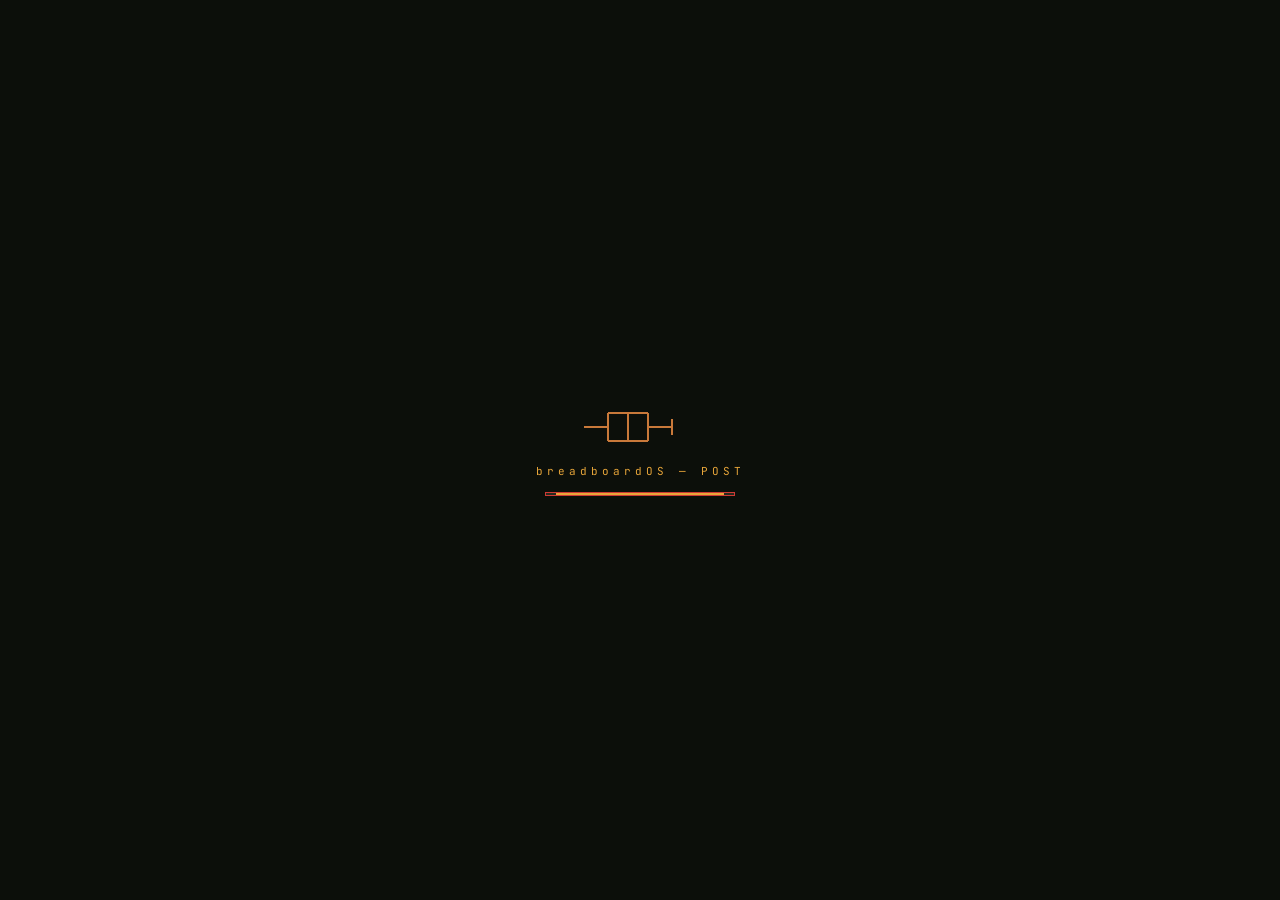
<file: index.html>
<!DOCTYPE html>
<html lang="en">
<head>
<meta charset="UTF-8">
<meta name="viewport" content="width=device-width, initial-scale=1.0">
<title>breadboardOS</title>
<link rel="preconnect" href="https://fonts.googleapis.com">
<link href="https://fonts.googleapis.com/css2?family=JetBrains+Mono:wght@400;600;800&family=Space+Grotesk:wght@400;500;700&display=swap" rel="stylesheet">
<style>
/* ============================================================
   breadboardOS — a desktop built to look like an actual
   solderless breadboard: cream plastic body, red/blue power
   rails, rows of holes, black component bodies, warm LED accents.
   ============================================================ */
:root{
  --bg:        #efe7cd;
  --panel:     #faf6e8;
  --panel-2:   #e8dfc0;
  --rail:      #ddd2a8;
  --copper:    #201d16;
  --copper-lt: #cf3a34;
  --amber:     #e8a63a;
  --silk:      #201d16;
  --silk-dim:  #837a5c;
  --danger:    #cf3a34;
  --ok:        #2f8f5b;
  --line:      #cabf9c;
  --lit:       rgba(207,58,52,0.14);
  --well-track:#d8cca3;
  --rail-pos:  #cf3a34;
  --rail-neg:  #2c5aa0;
  --hard-shadow: 5px 5px 0 rgba(0,0,0,0.28);
  --hard-shadow-sm: 3px 3px 0 rgba(0,0,0,0.24);
  --font-mono: 'JetBrains Mono', ui-monospace, monospace;
  --font-body: 'Space Grotesk', system-ui, sans-serif;
}
*{box-sizing:border-box;margin:0;padding:0;user-select:none;}
html,body{width:100%;height:100%;overflow:hidden;background:var(--bg);font-family:var(--font-body);}
@media (prefers-reduced-motion: reduce){*,*::before,*::after{animation-duration:.001ms !important;transition-duration:.001ms !important;}}

/* ---------- POST / boot ---------- */
#boot{position:fixed;inset:0;z-index:99999;background:#0c0f0a;display:flex;flex-direction:column;align-items:center;justify-content:center;gap:14px;transition:opacity .5s ease,visibility .5s ease;}
#boot.hide{opacity:0;visibility:hidden;pointer-events:none;}
#boot .glyph{width:120px;height:46px}
#boot .lbl{font-family:var(--font-mono);color:var(--amber);letter-spacing:4px;font-size:11px;}
#boot .bar{width:190px;height:4px;background:#26291f;border:1px solid var(--rail-pos);}
#boot .bar i{display:block;height:100%;width:0;background:var(--amber);animation:post 1.3s steps(24) forwards;}
@keyframes post{to{width:100%}}

/* ---------- wallpaper ---------- */
#board{position:fixed;inset:0;z-index:0;pointer-events:none;}

/* ---------- desktop ---------- */
#desk{position:relative;z-index:10;height:calc(100vh - 48px);overflow:hidden;}
.chip{
  position:absolute;width:84px;height:88px;display:flex;flex-direction:column;align-items:center;justify-content:center;
  gap:6px;cursor:pointer;opacity:0;transform:translateY(8px);animation:chipIn .35s ease forwards;
  transition:left .12s ease, top .12s ease;
}
@keyframes chipIn{to{opacity:1;transform:translateY(0)}}
.chip .body{
  width:52px;height:44px;background:#1b1a16;border:2px solid #000;border-radius:3px;
  display:flex;align-items:center;justify-content:center;position:relative;box-shadow:var(--hard-shadow-sm);
  transition:transform .12s cubic-bezier(.34,1.56,.64,1), box-shadow .12s ease;
}
.chip .body::before,.chip .body::after{content:'';position:absolute;top:8px;bottom:8px;width:4px;background:#b9b9b9;}
.chip .body::before{left:-6px}
.chip .body::after{right:-6px}
.chip:hover .body{transform:translateY(-3px);box-shadow:6px 8px 0 rgba(0,0,0,0.3);}
.chip:active .body{transform:translateY(0) scale(.95);}
.chip.dragging .body{background:#2a2721;box-shadow:8px 10px 0 rgba(0,0,0,0.32);}
.chip svg{width:22px;height:22px;stroke:var(--amber);stroke-width:1.8;fill:none;stroke-linecap:round;stroke-linejoin:round;}
.chip .tag{font-family:var(--font-mono);font-size:10px;letter-spacing:.5px;color:#241f14;text-transform:uppercase;text-shadow:0 1px 2px rgba(255,255,255,0.5);}
.chip.removing{opacity:0 !important;transform:scale(.7) !important;pointer-events:none;}

/* ---------- windows ---------- */
.pane{
  position:absolute;width:600px;height:400px;background:var(--panel);border:2px solid var(--copper);
  border-radius:4px;box-shadow:var(--hard-shadow);display:flex;flex-direction:column;overflow:hidden;
  min-width:300px;min-height:210px;z-index:20;
}
.pane:not(.on-top){filter:brightness(.82);}
.pane.on-top{box-shadow:8px 8px 0 rgba(0,0,0,.6);border-color:var(--copper-lt);}
.pane.min{display:none;}
.pane.full{top:0 !important;left:0 !important;width:100vw !important;height:calc(100vh - 48px) !important;border-radius:0;}
@keyframes paneIn{from{opacity:0;transform:scale(.94) translateY(10px)}to{opacity:1;transform:scale(1) translateY(0)}}
.pane-in{animation:paneIn .18s ease}
@keyframes paneOut{to{opacity:0;transform:scale(.92)}}
.pane.closing{animation:paneOut .14s ease forwards;pointer-events:none;}

.bar{height:36px;background:var(--rail);border-bottom:2px solid var(--copper);display:flex;align-items:center;justify-content:space-between;padding:0 10px;cursor:move;font-family:var(--font-mono);font-size:12px;color:var(--silk);letter-spacing:.4px;}
.bar .btns{display:flex;gap:6px;}
.dot{width:14px;height:14px;border:2px solid #000;cursor:pointer;display:flex;align-items:center;justify-content:center;padding:0;transition:transform .1s ease;}
.dot:hover{transform:scale(1.15)}
.dot:active{transform:scale(.9)}
.dot svg{width:7px;height:7px;stroke:#000;stroke-width:2.2;fill:none;}
.dot.x{background:var(--danger)}
.dot.m{background:var(--amber)}
.dot.o{background:var(--ok)}
.body-area{flex:1;padding:12px;overflow:auto;color:var(--silk);user-select:text;}
.grip{position:absolute;right:0;bottom:0;width:16px;height:16px;cursor:nwse-resize;background:repeating-linear-gradient(135deg,var(--copper) 0 2px,transparent 2px 5px);}
.pane.full .grip{display:none}

/* ---------- taskbar (power rail) ---------- */
#rail{position:fixed;bottom:0;left:0;right:0;height:48px;background:var(--rail);border-top:2px solid var(--copper);display:flex;align-items:center;padding:0 10px;gap:10px;z-index:9999;font-family:var(--font-mono);}
#pwr{background:var(--rail-pos);border:2px solid #000;border-radius:50%;width:40px;height:40px;color:#fff8ea;font-weight:800;font-family:var(--font-mono);font-size:15px;cursor:pointer;box-shadow:var(--hard-shadow-sm);transition:transform .1s ease;flex-shrink:0;}
#pwr:hover{transform:translateY(-2px)}
#pwr:active{transform:translateY(0)}
#tabs{display:flex;gap:6px;flex:1;overflow-x:auto;}
.tab{background:var(--panel-2);border:1px solid var(--line);padding:5px 6px 5px 10px;font-size:11.5px;color:var(--silk-dim);display:flex;align-items:center;gap:8px;cursor:pointer;}
.tab.on{background:var(--lit);color:var(--silk);border-color:var(--copper);}
.tab.dimmed{opacity:.45}
.tab i{width:6px;height:6px;background:transparent;border:1px solid transparent;font-style:normal;padding:2px 4px;opacity:0;font-size:10px;color:var(--danger)}
.tab:hover i{opacity:1}
#led-clock{display:flex;align-items:center;gap:8px;cursor:default;}
#led{width:8px;height:8px;border-radius:50%;background:var(--ok);box-shadow:0 0 6px var(--ok);animation:blink 2.4s ease-in-out infinite;}
#led.off{background:var(--danger);box-shadow:0 0 6px var(--danger);animation:none;}
@keyframes blink{0%,100%{opacity:.5}50%{opacity:1}}
#clk{font-size:12px;color:var(--silk);text-align:right;line-height:1.3;}
#clk .d{font-size:10px;color:var(--silk-dim);}

/* ---------- start / launcher menu ---------- */
#menu{position:fixed;bottom:56px;left:10px;width:220px;background:var(--panel);border:2px solid var(--copper);box-shadow:var(--hard-shadow);padding:8px;display:none;flex-direction:column;gap:2px;z-index:10000;}
#menu.open{display:flex;}
.mitem{display:flex;align-items:center;gap:10px;padding:9px 8px;color:var(--silk);font-family:var(--font-mono);font-size:12.5px;cursor:pointer;}
.mitem:hover{background:var(--lit);padding-left:12px;}
.mitem svg{width:15px;height:15px;stroke:var(--amber);stroke-width:1.8;fill:none;flex-shrink:0;}

/* ---------- context menu ---------- */
#ctx{position:fixed;width:200px;background:var(--panel);border:2px solid var(--copper);box-shadow:var(--hard-shadow);padding:6px;display:none;flex-direction:column;z-index:100000;}
#ctx.open{display:flex}
.citem{padding:8px 10px;color:var(--silk);font-family:var(--font-mono);font-size:12px;cursor:pointer;}
.citem:hover{background:var(--lit)}
.csep{height:1px;background:var(--line);margin:5px 3px;}

/* ---------- toasts ---------- */
#toasts{position:fixed;bottom:58px;right:12px;display:flex;flex-direction:column;gap:8px;z-index:100001;}
.toast{background:var(--panel);border:2px solid var(--copper);padding:8px 14px;color:var(--silk);font-family:var(--font-mono);font-size:12px;box-shadow:var(--hard-shadow-sm);animation:tIn .2s ease, tOut .25s ease 2.5s forwards;}
@keyframes tIn{from{opacity:0;transform:translateX(24px)}to{opacity:1;transform:translateX(0)}}
@keyframes tOut{to{opacity:0;transform:translateX(24px)}}

/* ---------- generic form bits ---------- */
input,button,select,textarea{background:var(--panel-2);color:var(--silk);border:1px solid var(--line);padding:7px 9px;font-family:var(--font-body);font-size:13px;outline:none;border-radius:2px;}
button{cursor:pointer;font-family:var(--font-mono);font-weight:600;}
button:hover{border-color:var(--copper)}
button:active{transform:translateY(1px)}
input:focus,textarea:focus,select:focus{border-color:var(--amber)}
textarea{width:100%;height:100%;resize:none;font-family:var(--font-mono);line-height:1.5;}

/* settings */
.set-wrap{display:flex;gap:14px;height:100%;}
.set-nav{display:flex;flex-direction:column;gap:4px;width:104px;flex-shrink:0;}
.set-tab{background:transparent;border:1px solid transparent;color:var(--silk-dim);text-align:left;font-size:11.5px;padding:7px 8px;}
.set-tab.on{background:var(--lit);border-color:var(--copper);color:var(--silk);}
.set-body{flex:1;overflow-y:auto;}
.set-panel h3{font-family:var(--font-mono);font-size:14px;color:var(--amber);margin-bottom:2px;}
.set-sub{font-size:11px;color:var(--silk-dim);margin-bottom:12px;}
.row{display:flex;align-items:center;justify-content:space-between;gap:10px;padding:10px 0;border-bottom:1px solid var(--line);}
.row:last-child{border-bottom:none}
.rlabel{font-size:12.5px;color:var(--silk);}
.rdesc{font-size:10.5px;color:var(--silk-dim);margin-top:2px;}
.sw{position:relative;width:36px;height:20px;flex-shrink:0;}
.sw input{opacity:0;width:0;height:0}
.strack{position:absolute;inset:0;background:var(--well-track);border:1px solid var(--line);cursor:pointer;}
.strack::before{content:'';position:absolute;width:12px;height:12px;left:3px;top:3px;background:var(--silk-dim);}
.sw input:checked+.strack{background:var(--lit);border-color:var(--copper)}
.sw input:checked+.strack::before{transform:translateX(16px);background:var(--amber)}
.wp-grid{display:grid;grid-template-columns:1fr 1fr;gap:8px;}
.wp-card{position:relative;height:64px;border:2px solid var(--line);cursor:pointer;background-size:160% 160%;display:flex;align-items:flex-end;padding:6px;}
.wp-card.on{border-color:var(--amber)}
.wp-card span{font-family:var(--font-mono);font-size:10px;color:#fff;text-shadow:0 1px 3px #000;}
.acc-row{display:flex;gap:10px;margin-top:4px;}
.acc-dot{width:26px;height:26px;border:2px solid transparent;cursor:pointer;}
.acc-dot.on{border-color:#fff}

/* calculator */
.calc{display:flex;flex-direction:column;height:100%;gap:8px;}
.calc-lcd{flex-shrink:0;background:#050b08;border:2px solid var(--copper);padding:14px;text-align:right;font-family:var(--font-mono);font-size:28px;color:var(--amber);overflow:hidden;text-overflow:ellipsis;white-space:nowrap;}
.calc-grid{flex:1;display:grid;grid-template-columns:repeat(4,1fr);grid-template-rows:repeat(5,1fr);gap:6px;}
.cbtn{border:1px solid var(--line);background:var(--panel-2);font-family:var(--font-mono);font-size:16px;}
.cbtn.op{background:var(--lit);color:var(--amber);border-color:var(--copper);}
.cbtn.zero{grid-column:span 2;}

/* tasks */
.tk-wrap{display:flex;flex-direction:column;height:100%;gap:8px;}
.tk-add{display:flex;gap:6px;flex-shrink:0;}
.tk-add input{flex:1}
.tk-filters{display:flex;gap:5px;flex-shrink:0;}
.tk-filters button{flex:1;font-size:10.5px;padding:5px;}
.tk-filters button.on{background:var(--lit);border-color:var(--copper);color:var(--amber);}
.tk-list{flex:1;overflow-y:auto;display:flex;flex-direction:column;gap:5px;}
.tk-item{display:flex;align-items:center;gap:8px;padding:8px;background:var(--panel-2);border-left:3px solid var(--copper);}
.tk-item.removing{opacity:0;transform:translateX(12px);transition:opacity .16s ease, transform .16s ease;}
.tk-check{width:16px;height:16px;border:2px solid var(--copper);flex-shrink:0;cursor:pointer;display:flex;align-items:center;justify-content:center;}
.tk-check svg{width:9px;height:9px;stroke:var(--amber);stroke-width:2.6;opacity:0;fill:none;}
.tk-check.on{background:var(--lit);}
.tk-check.on svg{opacity:1}
.tk-text{flex:1;font-size:12.5px;word-break:break-word;}
.tk-text.done{color:var(--silk-dim);text-decoration:line-through;}
.tk-del{opacity:0;color:var(--silk-dim);cursor:pointer;font-family:var(--font-mono);font-size:11px;}
.tk-item:hover .tk-del{opacity:1}
.tk-del:hover{color:var(--danger)}
.tk-foot{display:flex;justify-content:space-between;font-size:10.5px;color:var(--silk-dim);border-top:1px solid var(--line);padding-top:6px;flex-shrink:0;}
.tk-foot span:last-child{cursor:pointer;text-decoration:underline;}
.tk-empty{text-align:center;color:var(--silk-dim);font-size:11.5px;padding:26px 0;}

/* files */
.fgrid{display:grid;grid-template-columns:repeat(auto-fill,76px);gap:10px;}
.fitem{text-align:center;cursor:pointer;padding:6px;}
.fitem:hover{background:var(--lit)}
.fitem .ic{font-size:26px}
.fitem .nm{font-size:10px;font-family:var(--font-mono);overflow:hidden;text-overflow:ellipsis;}

/* terminal */
.term-out{font-family:var(--font-mono);font-size:12.5px;color:var(--ok);white-space:pre-wrap;margin-bottom:8px;}
.term-in{display:flex;align-items:center;gap:6px;font-family:var(--font-mono);}
.term-in span{color:var(--amber)}
.term-in input{flex:1;background:transparent;border:none;color:var(--silk);padding:0;}

/* paint */
.ptoolbar{display:flex;gap:8px;align-items:center;flex-wrap:wrap;margin-bottom:8px;}
.pcolor{width:20px;height:20px;border:2px solid transparent;cursor:pointer;}
.pcolor.on{border-color:var(--amber)}
#pcanvas{background:#fff;cursor:crosshair;touch-action:none;border:2px solid var(--copper);}

/* snake */
.snk-wrap{display:flex;flex-direction:column;align-items:center;gap:8px;height:100%;}
.snk-hd{display:flex;justify-content:space-between;width:100%;font-family:var(--font-mono);font-size:12px;color:var(--silk-dim);}
.snk-hd b{color:var(--amber)}
#snake-cv{background:#050b08;border:2px solid var(--copper);}

/* scope app (original feature #1) */
.scope-wrap{display:flex;flex-direction:column;height:100%;gap:10px;}
#scope-cv{background:#050b08;border:2px solid var(--copper);width:100%;flex:1;}
.scope-controls{display:flex;flex-direction:column;gap:8px;flex-shrink:0;}
.scope-row{display:flex;align-items:center;gap:10px;font-family:var(--font-mono);font-size:11px;color:var(--silk-dim);}
.scope-row input[type=range]{flex:1}
.scope-wave-btns{display:flex;gap:6px;}
.scope-wave-btns button{flex:1;font-size:10.5px;padding:6px;}
.scope-wave-btns button.on{background:var(--lit);border-color:var(--copper);color:var(--amber);}

/* debug bug (original feature #2) — desktop pet */
#bug{position:fixed;z-index:30;width:34px;height:26px;cursor:pointer;}
#bug svg{width:100%;height:100%;overflow:visible;animation:bugBob 1.6s ease-in-out infinite;}
#bug .shell{fill:#2a241a;stroke:var(--copper);stroke-width:1.6;transition:stroke .3s ease;}
#bug .shell-seam{stroke:var(--copper);stroke-width:1;opacity:.5;}
#bug .leg{stroke:var(--copper);stroke-width:1.6;stroke-linecap:round;fill:none;transform-origin:17px 15px;animation:bugLeg .5s ease-in-out infinite;}
#bug .leg:nth-child(2),#bug .leg:nth-child(4){animation-delay:.25s;}
#bug .antenna{stroke:var(--copper);stroke-width:1.4;fill:none;transform-origin:17px 8px;animation:bugFeeler 2.4s ease-in-out infinite;}
#bug .antenna-tip{fill:var(--amber);}
#bug .eye-white{fill:#fbf7ee;}
#bug .pupil{fill:#171b16;transition:cy .2s ease;}
#bug .glint{fill:#fff;}
#bug .blush{fill:var(--amber);opacity:0;transition:opacity .3s ease;}
#bug.happy .shell{stroke:var(--ok)}
#bug.happy .blush{opacity:.55}
#bug.happy .pupil{cy:12.9;}
#bug.happy svg{animation-duration:1s;}
#bug.hungry .shell{stroke:var(--danger)}
#bug.hungry .pupil{cy:14.4;}
#bug.hungry .antenna{animation-play-state:paused;transform:rotate(-6deg);}
#bug.hungry svg{animation-duration:2.6s;}
@keyframes bugBob{0%,100%{transform:translateY(0)}50%{transform:translateY(-3px)}}
@keyframes bugLeg{0%,100%{transform:rotate(0deg)}50%{transform:rotate(8deg)}}
@keyframes bugFeeler{0%,100%{transform:rotate(0deg)}50%{transform:rotate(4deg)}}
#bug-tip{position:fixed;z-index:31;background:var(--panel);border:2px solid var(--copper);padding:6px 10px;font-family:var(--font-mono);font-size:10.5px;color:var(--silk);display:none;box-shadow:var(--hard-shadow-sm);pointer-events:none;}

/* synth */
.synth-wrap{display:flex;flex-direction:column;height:100%;gap:10px;}
.synth-keys{display:flex;gap:3px;height:120px;flex-shrink:0;}
.skey{flex:1;background:var(--panel-2);border:2px solid var(--copper);border-radius:0 0 4px 4px;cursor:pointer;display:flex;align-items:flex-end;justify-content:center;padding-bottom:8px;font-family:var(--font-mono);font-size:10px;color:var(--silk-dim);user-select:none;transition:background .05s;}
.skey:active,.skey.on{background:var(--lit);color:var(--amber);}
.synth-row{display:flex;align-items:center;gap:10px;font-family:var(--font-mono);font-size:11px;color:var(--silk-dim);}
.synth-row input[type=range]{flex:1}
.synth-wave-btns{display:flex;gap:6px;}
.synth-wave-btns button{flex:1;font-size:10.5px;padding:6px;}
.synth-wave-btns button.on{background:var(--lit);border-color:var(--copper);color:var(--amber);}

/* life */
.life-wrap{display:flex;flex-direction:column;align-items:center;gap:8px;height:100%;}
.life-hd{display:flex;justify-content:space-between;width:100%;font-family:var(--font-mono);font-size:12px;color:var(--silk-dim);gap:8px;flex-wrap:wrap;}
.life-hd b{color:var(--amber)}
#life-cv{background:#050b08;border:2px solid var(--copper);cursor:crosshair;}

/* clock app */
.clock-wrap{display:flex;flex-direction:column;align-items:center;justify-content:center;height:100%;gap:16px;}
.clock-big{font-family:var(--font-mono);font-size:48px;color:var(--amber);letter-spacing:2px;}
.clock-date{font-family:var(--font-mono);font-size:14px;color:var(--silk-dim);}
.clock-analog{width:160px;height:160px;border:3px solid var(--copper);border-radius:50%;position:relative;background:#050b08;}
.clock-hand{position:absolute;bottom:50%;left:50%;transform-origin:bottom center;background:var(--amber);}
.clock-hand.h{width:3px;height:40px;margin-left:-1.5px;}
.clock-hand.m{width:2px;height:55px;margin-left:-1px;}
.clock-hand.s{width:1px;height:60px;margin-left:-0.5px;background:var(--danger);}
.clock-center{position:absolute;top:50%;left:50%;width:8px;height:8px;background:var(--amber);border-radius:50%;transform:translate(-50%,-50%);}

/* hex */
.hex-wrap{display:flex;flex-direction:column;height:100%;gap:8px;font-family:var(--font-mono);font-size:12px;}
.hex-toolbar{display:flex;gap:6px;flex-wrap:wrap;}
.hex-body{flex:1;overflow:auto;background:#050b08;border:2px solid var(--copper);padding:10px;color:var(--ok);white-space:pre;line-height:1.4;}

/* files toolbar */
.ftoolbar{display:flex;gap:6px;margin-bottom:10px;flex-wrap:wrap;}
.ftoolbar button{font-size:11px;padding:5px 8px;}

/* calc fn */
.cbtn.fn{font-size:12px;background:var(--panel);color:var(--silk-dim);}
.calc-grid{grid-template-rows:repeat(6,1fr);}

/* quick search */
#qsearch{position:fixed;top:20%;left:50%;transform:translateX(-50%);width:360px;background:var(--panel);border:2px solid var(--copper);box-shadow:var(--hard-shadow);padding:12px;display:none;flex-direction:column;gap:8px;z-index:100002;}
#qsearch.open{display:flex;}
#qsearch input{width:100%;font-family:var(--font-mono);font-size:14px;}
#qresults{display:flex;flex-direction:column;gap:2px;max-height:240px;overflow-y:auto;}
.qitem{padding:8px 10px;font-family:var(--font-mono);font-size:12.5px;cursor:pointer;color:var(--silk);}
.qitem:hover,.qitem.on{background:var(--lit);color:var(--amber);}

/* sleeping bug */
#bug.sleeping .shell{stroke:var(--silk-dim)}
#bug.sleeping svg{animation-duration:3.5s;opacity:.7}

#menu{max-height:70vh;overflow-y:auto;}


/* browser */
.br-wrap{display:flex;flex-direction:column;height:100%;gap:8px;}
.br-bar{display:flex;gap:6px;align-items:center;flex-shrink:0;}
.br-bar input{flex:1;font-family:var(--font-mono);font-size:12px;}
.br-bar button{font-size:11px;padding:6px 8px;flex-shrink:0;}
.br-frame{flex:1;border:2px solid var(--copper);background:#faf6e8;min-height:0;position:relative;overflow:auto;}
.br-frame iframe{width:100%;height:100%;border:none;background:#fff;display:none;}
.br-frame iframe.show{display:block;}
.br-content{padding:18px 22px;font-family:Georgia,serif;color:#201d16;line-height:1.6;font-size:15px;max-width:780px;}
.br-content h1{font-family:var(--font-mono),monospace;font-size:1.4em;color:#c9793a;margin:0 0 8px;}
.br-content h2,.br-content h3{font-family:system-ui,sans-serif;margin:1em 0 .4em;}
.br-content .src{font-size:11px;color:#837a5c;font-family:var(--font-mono),monospace;margin-bottom:14px;word-break:break-all;}
.br-content .src a,.br-content a{color:#2c5aa0;}
.br-content img{max-width:100%;height:auto;}
.br-content pre{background:#e8dfc0;padding:10px;overflow:auto;border:1px solid #cabf9c;font-size:12px;}
.br-content code{font-family:var(--font-mono),monospace;font-size:.9em;}
.br-content .grid{display:grid;grid-template-columns:1fr 1fr;gap:10px;max-width:520px;margin:12px 0;}
.br-content .grid a{display:block;padding:12px 14px;background:#e8dfc0;border:2px solid #201d16;color:#201d16;text-decoration:none;font-family:var(--font-mono),monospace;font-size:12px;}
.br-content .grid a:hover{background:rgba(207,58,52,0.14);border-color:#c9793a;}
.br-content .err{color:#cf3a34;font-family:var(--font-mono),monospace;font-size:13px;}
.br-content .tip{font-size:12px;color:#837a5c;margin-top:18px;}

.br-bookmarks{display:flex;gap:5px;flex-wrap:wrap;flex-shrink:0;}
.br-bookmarks button{font-size:10px;padding:4px 8px;}
.br-status{font-size:10px;color:var(--silk-dim);font-family:var(--font-mono);flex-shrink:0;}

/* minesweeper */
.ms-wrap{display:flex;flex-direction:column;align-items:center;gap:8px;height:100%;}
.ms-hd{display:flex;justify-content:space-between;width:100%;font-family:var(--font-mono);font-size:12px;color:var(--silk-dim);gap:8px;flex-wrap:wrap;align-items:center;}
.ms-hd b{color:var(--amber)}
.ms-grid{display:grid;gap:2px;background:var(--copper);border:2px solid var(--copper);padding:2px;}
.ms-cell{width:22px;height:22px;background:var(--panel-2);border:none;font-family:var(--font-mono);font-size:12px;font-weight:700;cursor:pointer;display:flex;align-items:center;justify-content:center;padding:0;color:var(--silk);}
.ms-cell:hover{background:var(--lit);}
.ms-cell.open{background:var(--panel);cursor:default;}
.ms-cell.flag{background:var(--lit);color:var(--danger);}
.ms-cell.mine{background:var(--danger);color:#fff;}
.ms-cell.n1{color:#2c5aa0}.ms-cell.n2{color:var(--ok)}.ms-cell.n3{color:var(--danger)}.ms-cell.n4{color:#6b3fa0}
.ms-cell.n5{color:#a0522d}.ms-cell.n6{color:#008b8b}

/* timer */
.tm-wrap{display:flex;flex-direction:column;align-items:center;justify-content:center;height:100%;gap:14px;}
.tm-display{font-family:var(--font-mono);font-size:52px;color:var(--amber);letter-spacing:3px;}
.tm-modes{display:flex;gap:6px;}
.tm-modes button{font-size:11px;padding:6px 10px;}
.tm-modes button.on{background:var(--lit);border-color:var(--copper);color:var(--amber);}
.tm-controls{display:flex;gap:8px;}
.tm-controls button{min-width:70px;}
.tm-label{font-family:var(--font-mono);font-size:12px;color:var(--silk-dim);}

/* sticky notes app */
.sn-wrap{display:flex;flex-direction:column;height:100%;gap:8px;}
.sn-toolbar{display:flex;gap:6px;flex-shrink:0;}
.sn-list{flex:1;overflow-y:auto;display:flex;flex-direction:column;gap:8px;}
.sn-card{background:#fff3c4;border:2px solid var(--copper);padding:10px;font-family:var(--font-mono);font-size:12.5px;position:relative;}
.sn-card textarea{width:100%;min-height:70px;background:transparent;border:none;resize:vertical;font-family:var(--font-mono);font-size:12.5px;color:var(--silk);padding:0;}
.sn-card .sn-del{position:absolute;top:4px;right:6px;opacity:0;cursor:pointer;color:var(--danger);font-size:11px;}
.sn-card:hover .sn-del{opacity:1}


/* calendar */
.cal-wrap{display:flex;flex-direction:column;height:100%;gap:10px;}
.cal-nav{display:flex;align-items:center;justify-content:space-between;font-family:var(--font-mono);font-size:13px;}
.cal-nav b{color:var(--amber);font-size:14px;}
.cal-grid{display:grid;grid-template-columns:repeat(7,1fr);gap:3px;flex:1;}
.cal-dow{text-align:center;font-family:var(--font-mono);font-size:10px;color:var(--silk-dim);padding:4px 0;}
.cal-day{background:var(--panel-2);border:1px solid var(--line);font-family:var(--font-mono);font-size:12px;cursor:pointer;min-height:36px;padding:4px;text-align:left;color:var(--silk);}
.cal-day:hover{border-color:var(--copper);background:var(--lit);}
.cal-day.other{opacity:.35;}
.cal-day.today{border-color:var(--amber);background:var(--lit);color:var(--amber);font-weight:700;}
.cal-day.has{box-shadow:inset 0 -3px 0 var(--copper-lt);}
.cal-day.sel{border-color:var(--copper-lt);background:var(--lit);}
.cal-side{border-top:1px solid var(--line);padding-top:8px;flex-shrink:0;}
.cal-side h4{font-family:var(--font-mono);font-size:12px;color:var(--amber);margin-bottom:6px;}
.cal-side textarea{width:100%;height:72px;font-size:12px;}

/* converter */
.cv-wrap{display:flex;flex-direction:column;height:100%;gap:12px;overflow-y:auto;}
.cv-section{border:1px solid var(--line);padding:10px;background:var(--panel-2);}
.cv-section h4{font-family:var(--font-mono);font-size:12px;color:var(--amber);margin-bottom:8px;}
.cv-row{display:flex;gap:8px;align-items:center;margin-bottom:8px;flex-wrap:wrap;}
.cv-row input,.cv-row select{flex:1;min-width:80px;font-family:var(--font-mono);font-size:13px;}
.cv-row label{font-size:11px;color:var(--silk-dim);min-width:40px;}
.cv-out{font-family:var(--font-mono);font-size:16px;color:var(--amber);padding:8px;background:#050b08;border:2px solid var(--copper);word-break:break-all;}
.cv-pw{font-family:var(--font-mono);font-size:15px;color:var(--ok);padding:10px;background:#050b08;border:2px solid var(--copper);word-break:break-all;user-select:text;}

</style>
</head>
<body>

<svg style="display:none">
  <symbol id="ic-files" viewBox="0 0 24 24"><path d="M3 6.5A1.5 1.5 0 0 1 4.5 5h4.6l1.8 2H19.5A1.5 1.5 0 0 1 21 8.5v9A1.5 1.5 0 0 1 19.5 19h-15A1.5 1.5 0 0 1 3 17.5v-11z"/></symbol>
  <symbol id="ic-notepad" viewBox="0 0 24 24"><path d="M5 3.5h10l4 4V20a.5.5 0 0 1-.5.5h-13A.5.5 0 0 1 5 20V4a.5.5 0 0 1 .5-.5z"/><path d="M8 12h8M8 15.5h5"/></symbol>
  <symbol id="ic-term" viewBox="0 0 24 24"><rect x="3" y="4.5" width="18" height="15" rx="2"/><path d="M7 9.5l3.5 3-3.5 3M13 15.5h4"/></symbol>
  <symbol id="ic-calc" viewBox="0 0 24 24"><rect x="5" y="3" width="14" height="18" rx="2"/><path d="M7.5 6.5h9M8 12h.01M12 12h.01M16 12h.01M8 16h.01M12 16h.01M16 16h.01"/></symbol>
  <symbol id="ic-tasks" viewBox="0 0 24 24"><path d="M3.5 6l1.2 1.2L7 4.8M3.5 12l1.2 1.2L7 10.8M3.5 18l1.2 1.2L7 16.8"/><path d="M9 6h11M9 12h11M9 18h11"/></symbol>
  <symbol id="ic-paint" viewBox="0 0 24 24"><path d="M12 3c-1.5 4-4 6-7 7 3 1 5.5 3 7 7 1.5-4 4-6 7-7-3-1-5.5-3-7-7z"/></symbol>
  <symbol id="ic-snake" viewBox="0 0 24 24"><path d="M4 7h6a3 3 0 0 1 3 3v0a3 3 0 0 1-3 3H8a3 3 0 0 0-3 3v0a3 3 0 0 0 3 3h9"/><path d="M18 17h.01"/></symbol>
  <symbol id="ic-scope" viewBox="0 0 24 24"><path d="M3 12h4l2-7 4 14 2-7h6"/></symbol>
  <symbol id="ic-set" viewBox="0 0 24 24"><circle cx="12" cy="12" r="3"/><path d="M12 3v2.2M12 18.8V21M21 12h-2.2M5.2 12H3M18.4 5.6l-1.6 1.6M7.2 16.8l-1.6 1.6M18.4 18.4l-1.6-1.6M7.2 7.2 5.6 5.6"/></symbol>
  <symbol id="ic-min" viewBox="0 0 10 10"><path d="M2 5h6"/></symbol>
  <symbol id="ic-max" viewBox="0 0 10 10"><rect x="2.2" y="2.2" width="5.6" height="5.6"/></symbol>
  <symbol id="ic-x" viewBox="0 0 10 10"><path d="M2.3 2.3l5.4 5.4M7.7 2.3L2.3 7.7"/></symbol>

  <symbol id="ic-synth" viewBox="0 0 24 24"><path d="M4 18V6h3v12M10 18V9h3v9M16 18V4h3v14"/><path d="M3 18h18"/></symbol>
  <symbol id="ic-life" viewBox="0 0 24 24"><rect x="4" y="4" width="4" height="4"/><rect x="10" y="4" width="4" height="4"/><rect x="16" y="10" width="4" height="4"/><rect x="4" y="10" width="4" height="4"/><rect x="10" y="16" width="4" height="4"/><rect x="16" y="16" width="4" height="4"/></symbol>
  <symbol id="ic-clock" viewBox="0 0 24 24"><circle cx="12" cy="12" r="9"/><path d="M12 7v5l3 2"/></symbol>
  
  
  <symbol id="ic-cal" viewBox="0 0 24 24"><rect x="3" y="5" width="18" height="16" rx="1"/><path d="M3 10h18M8 3v4M16 3v4"/><path d="M7 14h2M11 14h2M15 14h2M7 17h2M11 17h2"/></symbol>
  <symbol id="ic-convert" viewBox="0 0 24 24"><path d="M4 7h11M12 4l3 3-3 3M20 17H9M12 14l-3 3 3 3"/></symbol>

  <symbol id="ic-browser" viewBox="0 0 24 24"><circle cx="12" cy="12" r="9"/><path d="M3 12h18M12 3a14 14 0 0 1 0 18M12 3a14 14 0 0 0 0 18"/></symbol>
  <symbol id="ic-mines" viewBox="0 0 24 24"><circle cx="12" cy="12" r="3"/><path d="M12 2v3M12 19v3M2 12h3M19 12h3M5 5l2 2M17 17l2 2M5 19l2-2M17 7l2-2"/></symbol>
  <symbol id="ic-timer" viewBox="0 0 24 24"><circle cx="12" cy="13" r="8"/><path d="M12 9v4l2 2M9 2h6"/></symbol>
  <symbol id="ic-notes" viewBox="0 0 24 24"><path d="M6 3h9l3 3v15H6z"/><path d="M9 11h6M9 15h4"/></symbol>

  <symbol id="ic-hex" viewBox="0 0 24 24"><path d="M4 6h16v12H4z"/><path d="M7 9h2M11 9h2M15 9h2M7 12h2M11 12h2M15 12h2M7 15h2M11 15h2"/></symbol>
  <symbol id="ic-gh" viewBox="0 0 24 24"><path d="M12 2.2c-5.5 0-10 4.5-10 10 0 4.4 2.9 8.1 6.8 9.4.5.1.7-.2.7-.5v-1.9c-2.8.6-3.4-1.2-3.4-1.2-.4-1.1-1-1.4-1-1.4-.9-.6.1-.6.1-.6 1 .1 1.5 1 1.5 1 .9 1.5 2.3 1.1 2.9.8.1-.6.3-1.1.6-1.3-2.2-.3-4.6-1.1-4.6-4.9 0-1.1.4-2 1-2.6-.1-.3-.4-1.3.1-2.6 0 0 .8-.3 2.7 1a9.3 9.3 0 0 1 4.9 0c1.9-1.3 2.7-1 2.7-1 .5 1.3.2 2.3.1 2.6.6.7 1 1.6 1 2.6 0 3.8-2.4 4.6-4.6 4.9.3.3.6.9.6 1.8v2.6c0 .3.2.6.7.5 3.9-1.3 6.8-5 6.8-9.4 0-5.5-4.5-10-10-10z"/></symbol>
</svg>

<div id="boot">
  <svg class="glyph" viewBox="0 0 120 46"><path d="M4 23h24M28 23v-14M28 9h20M28 23v14M28 37h20M48 9v28M48 9h20M48 37h20M68 9v28M68 23h24M92 15v16" fill="none" stroke="#c9793a" stroke-width="2"/></svg>
  <div class="lbl">breadboardOS — POST</div>
  <div class="bar"><i></i></div>
</div>

<canvas id="board"></canvas>

<div id="desk"></div>

<div id="bug" title="click me">
  <svg viewBox="0 0 34 26">
    <path class="leg" d="M8 18 L4 23"/>
    <path class="leg" d="M11 21 L8 25.5"/>
    <path class="leg" d="M26 18 L30 23"/>
    <path class="leg" d="M23 21 L26 25.5"/>
    <path class="antenna" d="M11 7 Q8 2 5 1.5"/>
    <circle class="antenna-tip" cx="5" cy="1.5" r="1.5"/>
    <path class="antenna" d="M23 7 Q26 2 29 1.5"/>
    <circle class="antenna-tip" cx="29" cy="1.5" r="1.5"/>
    <ellipse class="shell" cx="17" cy="15" rx="14" ry="9.5"/>
    <path class="shell-seam" d="M17 6 V24"/>
    <circle class="blush" cx="8.5" cy="18" r="2"/>
    <circle class="blush" cx="25.5" cy="18" r="2"/>
    <circle class="eye-white" cx="12" cy="13" r="4.4"/>
    <circle class="eye-white" cx="22" cy="13" r="4.4"/>
    <circle class="pupil" cx="13" cy="13.6" r="2.1"/>
    <circle class="pupil" cx="23" cy="13.6" r="2.1"/>
    <circle class="glint" cx="12.2" cy="12.4" r=".7"/>
    <circle class="glint" cx="22.2" cy="12.4" r=".7"/>
  </svg>
</div>
<div id="bug-tip"></div>

<div id="menu">
  <div style="font-family:var(--font-mono);font-size:10px;color:var(--silk-dim);letter-spacing:1.5px;padding:4px 6px;">MODULES</div>
</div>

<div id="ctx"></div>
<div id="toasts"></div>


<div id="qsearch">
  <input id="qinput" placeholder="type app name…" autocomplete="off" spellcheck="false">
  <div id="qresults"></div>
</div>

<div id="rail">
  <button id="pwr" title="menu">⏻</button>
  <div id="tabs"></div>
  <div id="led-clock">
    <div id="led"></div>
    <div id="clk"><div class="t">--:--</div><div class="d">—</div></div>
  </div>
</div>

<script>
/* ============================================================
   breadboardOS runtime — no frameworks, just DOM + canvas.
   State lives in memStore (falls back if localStorage is blocked).
   ============================================================ */

const memStore = (() => {
  const ram = Object.create(null);
  return {
    get(k){ try{ return localStorage.getItem(k); } catch(e){ return k in ram ? ram[k] : null; } },
    set(k,v){ try{ localStorage.setItem(k,v); } catch(e){ ram[k]=String(v); } }
  };
})();

function esc(s){ const d=document.createElement('div'); d.textContent=s; return d.innerHTML; }
function toast(msg){
  const el=document.createElement('div'); el.className='toast'; el.textContent=msg;
  document.getElementById('toasts').appendChild(el);
  setTimeout(()=>el.remove(),2800);
}
let beepCtx=null;
function beep(freq=440,dur=.05){
  if(memStore.get('bb_mute')==='1') return;
  try{
    if(!beepCtx) beepCtx=new (window.AudioContext||window.webkitAudioContext)();
    const o=beepCtx.createOscillator(), g=beepCtx.createGain();
    o.type='square'; o.frequency.value=freq;
    g.gain.setValueAtTime(.035,beepCtx.currentTime);
    g.gain.exponentialRampToValueAtTime(.0001,beepCtx.currentTime+dur);
    o.connect(g).connect(beepCtx.destination); o.start(); o.stop(beepCtx.currentTime+dur);
  }catch(e){}
}

/* ---------- boot ---------- */
window.addEventListener('load',()=>{
  setTimeout(()=>document.getElementById('boot').classList.add('hide'),1300);
});

/* ---------- wallpaper: an actual breadboard, full screen ---------- */
const cv=document.getElementById('board'), bctx=cv.getContext('2d');
function fitCanvas(){ cv.width=innerWidth; cv.height=innerHeight; }
addEventListener('resize',fitCanvas); fitCanvas();

function runBoardAnim(){
  const BOARD_BG='#efe7cd';
  const HOLE='rgba(32,29,22,0.5)';
  const RAIL_RED='#cf3a34', RAIL_BLUE='#2c5aa0';
  const col=15, row=14, railH=46, gutter=row*2, seam=row*2.4, rowsPerBlock=5;
  const blockH=rowsPerBlock*row;
  const unitH=blockH*2+gutter+seam;

  // a few points of light drifting along the power rails, like current flowing
  function makePulse(rail,color,offset){ return {rail,color,x:offset,speed:0.7+Math.random()*0.5}; }
  let railPulses=[
    makePulse('plus',RAIL_RED,-30), makePulse('plus',RAIL_RED,cv.width*0.5),
    makePulse('minus',RAIL_BLUE,-90), makePulse('minus',RAIL_BLUE,cv.width*0.7),
  ];

  function holeRow(y,fromX,toX){
    bctx.fillStyle=HOLE;
    for(let x=fromX;x<toX;x+=col){ bctx.beginPath(); bctx.arc(x,y,1.5,0,7); bctx.fill(); }
  }

  function drawRailBand(topY){
    const plusY=topY+14, minusY=topY+30;
    bctx.strokeStyle=RAIL_RED; bctx.globalAlpha=0.65; bctx.lineWidth=2;
    bctx.beginPath(); bctx.moveTo(26,plusY-9); bctx.lineTo(cv.width-26,plusY-9); bctx.stroke();
    bctx.strokeStyle=RAIL_BLUE;
    bctx.beginPath(); bctx.moveTo(26,minusY+9); bctx.lineTo(cv.width-26,minusY+9); bctx.stroke();
    bctx.globalAlpha=1;
    holeRow(plusY,40,cv.width-26);
    holeRow(minusY,40,cv.width-26);
    return {plusY,minusY};
  }

  function drawTerminalField(startY,endY){
    for(let x=40;x<cv.width-26;x+=col){
      let base=startY;
      while(base<endY){
        for(let i=0;i<rowsPerBlock;i++) holeRow(base+i*row,x,x+1);
        for(let i=0;i<rowsPerBlock;i++) holeRow(base+blockH+gutter+i*row,x,x+1);
        base+=unitH;
      }
    }
    // center-channel + board-seam lines, repeated down the stack
    bctx.strokeStyle='rgba(32,29,22,0.10)'; bctx.lineWidth=1;
    let base=startY;
    while(base<endY){
      const gutterY=base+blockH+gutter/2;
      bctx.beginPath(); bctx.moveTo(20,gutterY); bctx.lineTo(cv.width-20,gutterY); bctx.stroke();
      const seamY=base+blockH*2+gutter+seam/2;
      bctx.strokeStyle='rgba(32,29,22,0.16)';
      bctx.beginPath(); bctx.moveTo(0,seamY); bctx.lineTo(cv.width,seamY); bctx.stroke();
      bctx.strokeStyle='rgba(32,29,22,0.10)';
      base+=unitH;
    }
  }

  (function draw(){
    bctx.fillStyle=BOARD_BG; bctx.fillRect(0,0,cv.width,cv.height);

    const top=drawRailBand(6);
    const bottom=drawRailBand(cv.height-railH+6);
    drawTerminalField(railH+8,cv.height-railH-8);

    bctx.shadowBlur=6;
    railPulses.forEach(p=>{
      p.x+=p.speed;
      if(p.x>cv.width+30) p.x=-30;
      const topY=p.rail==='plus'?top.plusY:top.minusY;
      const bottomY=p.rail==='plus'?bottom.plusY:bottom.minusY;
      bctx.shadowColor=p.color; bctx.fillStyle=p.color; bctx.globalAlpha=0.8;
      bctx.beginPath(); bctx.arc(p.x,topY,2,0,7); bctx.fill();
      bctx.beginPath(); bctx.arc(p.x,bottomY,2,0,7); bctx.fill();
      bctx.globalAlpha=1;
    });
    bctx.shadowBlur=0;

    requestAnimationFrame(draw);
  })();
}
runBoardAnim();

/* ---------- accent + wallpaper prefs (kept minimal on purpose) ---------- */
const ACCENTS=[
  {id:'copper',hex:'#c9793a'},{id:'amber',hex:'#ffb020'},{id:'mint',hex:'#5fd08a'},{id:'wire-blue',hex:'#5eb3d6'},
];
function applyAccent(id,silent){
  const a=ACCENTS.find(x=>x.id===id)||ACCENTS[0];
  document.documentElement.style.setProperty('--copper',a.hex);
  memStore.set('bb_accent',a.id);
  document.querySelectorAll('.acc-dot').forEach(d=>d.classList.toggle('on',d.dataset.id===a.id));
  if(!silent) beep(520,.04);
}

/* ---------- clock ---------- */
function tickClock(){
  const now=new Date();
  const t=now.toLocaleTimeString('en-IN',{hour:'2-digit',minute:'2-digit',hour12:true});
  const d=now.toLocaleDateString('en-IN',{weekday:'short',month:'short',day:'numeric'});
  const box=document.getElementById('clk');
  box.querySelector('.t').textContent=t;
  box.querySelector('.d').textContent=d;
}
setInterval(tickClock,1000); tickClock();

/* ---------- window manager ---------- */
let zTop=100;
const cleanup={};
function openPane(id,title,html,w=560,h=380){
  if(document.getElementById('pane-'+id)){ focusPane(id); return; }
  const el=document.createElement('div');
  el.className='pane pane-in'; el.id='pane-'+id;
  el.style.width=w+'px'; el.style.height=h+'px';
  el.style.top=(46+Math.random()*40)+'px'; el.style.left=(70+Math.random()*70)+'px';
  el.style.zIndex=++zTop;
  el.innerHTML=`
    <div class="bar" onmousedown="beginDrag(event,'${id}')" ondblclick="toggleFull('${id}')">
      <span>${title}</span>
      <div class="btns">
        <button class="dot m" onclick="toggleMin('${id}')"><svg><use href="#ic-min"/></svg></button>
        <button class="dot o" onclick="toggleFull('${id}')"><svg><use href="#ic-max"/></svg></button>
        <button class="dot x" onclick="closePane('${id}')"><svg><use href="#ic-x"/></svg></button>
      </div>
    </div>
    <div class="body-area">${html}</div>
    <div class="grip" onmousedown="beginResize(event,'${id}')"></div>`;
  el.addEventListener('mousedown',()=>focusPane(id));
  document.body.appendChild(el);
  addTab(id,title);
  focusPane(id);
  beep(560,.04);
}
function focusPane(id){
  const el=document.getElementById('pane-'+id); if(!el) return;
  el.classList.remove('min'); el.style.zIndex=++zTop;
  document.querySelectorAll('.pane').forEach(p=>p.classList.remove('on-top'));
  el.classList.add('on-top');
  document.querySelectorAll('.tab').forEach(t=>t.classList.remove('on'));
  const tab=document.getElementById('tab-'+id); if(tab) tab.classList.add('on');
}
function toggleMin(id){
  document.getElementById('pane-'+id).classList.toggle('min');
  const tab=document.getElementById('tab-'+id); if(tab) tab.classList.toggle('dimmed');
  beep(320,.04);
}
function toggleFull(id){ document.getElementById('pane-'+id).classList.toggle('full'); beep(460,.04); }
function closePane(id){
  const el=document.getElementById('pane-'+id);
  if(el){ el.classList.add('closing'); setTimeout(()=>el.remove(),140); }
  const tab=document.getElementById('tab-'+id); if(tab) tab.remove();
  if(cleanup[id]){ cleanup[id](); delete cleanup[id]; }
  beep(210,.06);
}
function addTab(id,title){
  const t=document.createElement('div'); t.className='tab on'; t.id='tab-'+id;
  t.innerHTML=`<span>${title}</span><i onclick="event.stopPropagation();closePane('${id}')">×</i>`;
  t.addEventListener('click',()=>focusPane(id));
  document.getElementById('tabs').appendChild(t);
}
let dragEl=null,dOX=0,dOY=0;
function beginDrag(e,id){
  if(e.target.closest('.dot')) return;
  dragEl=document.getElementById('pane-'+id);
  dOX=e.clientX-dragEl.offsetLeft; dOY=e.clientY-dragEl.offsetTop;
  document.addEventListener('mousemove',onDrag); document.addEventListener('mouseup',endDrag);
}
function onDrag(e){ if(!dragEl||dragEl.classList.contains('full')) return; dragEl.style.left=(e.clientX-dOX)+'px'; dragEl.style.top=(e.clientY-dOY)+'px'; }
function endDrag(){ dragEl=null; document.removeEventListener('mousemove',onDrag); document.removeEventListener('mouseup',endDrag); }
let rsEl=null,rsX=0,rsY=0,rsW=0,rsH=0;
function beginResize(e,id){
  e.stopPropagation(); rsEl=document.getElementById('pane-'+id);
  if(rsEl.classList.contains('full')) return;
  rsX=e.clientX; rsY=e.clientY; rsW=rsEl.offsetWidth; rsH=rsEl.offsetHeight;
  document.addEventListener('mousemove',onResize); document.addEventListener('mouseup',endResize);
}
function onResize(e){ if(!rsEl) return; rsEl.style.width=Math.max(300,rsW+(e.clientX-rsX))+'px'; rsEl.style.height=Math.max(210,rsH+(e.clientY-rsY))+'px'; }
function endResize(){ rsEl=null; document.removeEventListener('mousemove',onResize); document.removeEventListener('mouseup',endResize); }

/* ---------- app registry + launcher ---------- */
const APPS=[
  {id:'files',name:'Files',icon:'ic-files',open:launchFiles},
  {id:'notepad',name:'Notepad',icon:'ic-notepad',open:launchNotepad},
  {id:'terminal',name:'Terminal',icon:'ic-term',open:launchTerminal},
  {id:'calculator',name:'Calc',icon:'ic-calc',open:launchCalc},
  {id:'tasks',name:'Tasks',icon:'ic-tasks',open:launchTasks},
  {id:'paint',name:'Paint',icon:'ic-paint',open:launchPaint},
  {id:'snake',name:'Snake',icon:'ic-snake',open:launchSnake},
  {id:'scope',name:'Scope',icon:'ic-scope',open:launchScope},
  {id:'synth',name:'Synth',icon:'ic-synth',open:launchSynth},
  {id:'clock',name:'Clock',icon:'ic-clock',open:launchClock},
  {id:'hex',name:'Hex',icon:'ic-hex',open:launchHex},
  {id:'browser',name:'Browser',icon:'ic-browser',open:launchBrowser},
  {id:'timer',name:'Timer',icon:'ic-timer',open:launchTimer},
  {id:'notes',name:'Notes',icon:'ic-notes',open:launchNotes},
  {id:'calendar',name:'Calendar',icon:'ic-cal',open:launchCalendar},
  {id:'converter',name:'Convert',icon:'ic-convert',open:launchConverter},
  {id:'settings',name:'Setup',icon:'ic-set',open:launchSettings},
];

function buildDesktop(){
  const desk=document.getElementById('desk');
  const menu=document.getElementById('menu');
  const saved=JSON.parse(memStore.get('bb_positions')||'{}');
  const originX=18,spacing=98,perRow=Math.max(1,Math.floor((desk.clientWidth-originX)/spacing));
  APPS.forEach((app,i)=>{
    const pos=saved[app.id]||{x:originX+(i%perRow)*spacing,y:originX+Math.floor(i/perRow)*spacing};
    const chip=document.createElement('div');
    chip.className='chip'; chip.dataset.app=app.id;
    chip.style.left=pos.x+'px'; chip.style.top=pos.y+'px';
    chip.style.animationDelay=(i*0.05)+'s';
    chip.innerHTML=`<div class="body"><svg><use href="#${app.icon}"/></svg></div><div class="tag">${app.name}</div>`;
    desk.appendChild(chip);
    const mitem=document.createElement('div');
    mitem.className='mitem';
    mitem.innerHTML=`<svg><use href="#${app.icon}"/></svg> ${app.name}`;
    mitem.onclick=()=>{ app.open(); toggleMenu(false); };
    menu.appendChild(mitem);
  });
  wireDragging();
}
function wireDragging(){
  const desk=document.getElementById('desk');
  let cur=null,sx=0,sy=0,ox=0,oy=0,moved=false;
  document.querySelectorAll('.chip').forEach(chip=>{
    chip.addEventListener('mousedown',e=>{
      cur=chip; sx=e.clientX; sy=e.clientY; ox=chip.offsetLeft; oy=chip.offsetTop; moved=false; e.preventDefault();
    });
  });
  document.addEventListener('mousemove',e=>{
    if(!cur) return;
    const dx=e.clientX-sx, dy=e.clientY-sy;
    if(Math.abs(dx)>4||Math.abs(dy)>4){ if(!moved) cur.classList.add('dragging'); moved=true; }
    if(!moved) return;
    cur.style.left=Math.max(0,Math.min(ox+dx,desk.clientWidth-84))+'px';
    cur.style.top=Math.max(0,Math.min(oy+dy,desk.clientHeight-88))+'px';
  });
  document.addEventListener('mouseup',e=>{
    if(!cur) return;
    const chip=cur; cur=null; chip.classList.remove('dragging');
    if(moved){
      const positions=JSON.parse(memStore.get('bb_positions')||'{}');
      positions[chip.dataset.app]={x:chip.offsetLeft,y:chip.offsetTop};
      memStore.set('bb_positions',JSON.stringify(positions));
    } else {
      const app=APPS.find(a=>a.id===chip.dataset.app);
      if(app) app.open();
    }
  });
}
function toggleMenu(force){
  const m=document.getElementById('menu');
  if(typeof force==='boolean'){ m.classList.toggle('open',force); return; }
  m.classList.toggle('open'); beep(400,.04);
}
document.getElementById('pwr').addEventListener('click',()=>toggleMenu());
document.addEventListener('click',e=>{
  const m=document.getElementById('menu');
  if(m.classList.contains('open') && !m.contains(e.target) && e.target.id!=='pwr' && !e.target.closest('#pwr')) m.classList.remove('open');
  hideCtx();
});
document.addEventListener('keydown',e=>{ if(e.key==='Escape'){ toggleMenu(false); hideCtx(); } });

/* ---------- desktop right-click menu ---------- */
function hideCtx(){ document.getElementById('ctx').classList.remove('open'); }
document.getElementById('desk').addEventListener('contextmenu',e=>{
  if(e.target.closest('.chip')) return;
  e.preventDefault();
  const menu=document.getElementById('ctx');
  menu.innerHTML=`
    <div class="citem" onclick="arrangeChips()">Arrange chips</div>
    <div class="citem" onclick="openQuickSearch();hideCtx();">Quick launch…</div>
    <div class="csep"></div>
    <div class="citem" onclick="feedBug();hideCtx();">Feed the bug 🐛</div>
    <div class="citem" onclick="petBug();hideCtx();">Pet the bug</div>
    <div class="csep"></div>
    <div class="citem" onclick="showAbout()">About breadboardOS</div>`;
  menu.style.left=Math.min(e.clientX,innerWidth-210)+'px';
  menu.style.top=Math.min(e.clientY,innerHeight-200)+'px';
  menu.classList.add('open');
});
function arrangeChips(){
  hideCtx();
  const desk=document.getElementById('desk');
  const chips=[...document.querySelectorAll('.chip')];
  const perRow=Math.max(1,Math.floor((desk.clientWidth-18)/98));
  const positions={};
  chips.forEach((c,i)=>{
    const x=18+(i%perRow)*98, y=18+Math.floor(i/perRow)*98;
    c.style.left=x+'px'; c.style.top=y+'px';
    positions[c.dataset.app]={x,y};
  });
  memStore.set('bb_positions',JSON.stringify(positions));
  toast('chips arranged');
}
function showAbout(){
  hideCtx();
  openPane('about','ABOUT.txt',`
    <div style="text-align:center;padding:10px;">
      <svg style="width:70px;height:26px;margin-bottom:10px;" viewBox="0 0 120 46"><path d="M4 23h24M28 23v-14M28 9h20M28 23v14M28 37h20M48 9v28M48 9h20M48 37h20M68 9v28M68 23h24M92 15v16" fill="none" stroke="#ffb020" stroke-width="2"/></svg>
      <h2 style="font-family:var(--font-mono);color:var(--amber);">breadboardOS</h2>
      <p style="font-size:11.5px;color:var(--silk-dim);margin-top:6px;">a desktop soldered together in a browser tab.</p>
      <p style="font-size:10.5px;color:var(--silk-dim);margin-top:10px;">keyboard: <b>Ctrl+Space</b> quick launch · <b>Ctrl+W</b> close</p>
      <p style="font-size:10.5px;color:var(--silk-dim);margin-top:8px;">built by <b style="color:var(--copper)">Rizz</b> — expanded edition · no frameworks.</p>
      <a href="https://github.com/STEVEALEX-source/personal-webOS" target="_blank" rel="noopener" style="display:inline-flex;gap:6px;align-items:center;margin-top:12px;color:var(--silk);font-family:var(--font-mono);font-size:10.5px;border:1px solid var(--copper);padding:6px 10px;text-decoration:none;">
        <svg style="width:13px;height:13px;fill:var(--silk);"><use href="#ic-gh"/></svg> source
      </a>
    </div>`,340,270);
}

/* ================= APPS ================= */

/* ---- virtual filesystem ---- */
let vfs; try{ vfs=JSON.parse(memStore.get('bb_fs')||'null')||{'readme.txt':'welcome to the board.\nfiles saved here persist in this browser.'}; }catch(e){ vfs={'readme.txt':'welcome to the board.'}; }
function saveFs(){ memStore.set('bb_fs',JSON.stringify(vfs)); }

function launchFiles(){
  const names=Object.keys(vfs).sort();
  const items=names.map(name=>`
    <div class="fitem" ondblclick="openFileInNotepad('${esc(name)}')" title="double-click to open">
      <div class="ic">${name.endsWith('.md')?'◈':'▤'}</div><div class="nm">${esc(name)}</div>
    </div>`).join('');
  openPane('files','FILES',`
    <div class="ftoolbar">
      <button onclick="fsNew()">+ new</button>
      <button onclick="fsDeletePrompt()">delete</button>
      <button onclick="fsRenamePrompt()">rename</button>
      <button onclick="refreshFiles()">refresh</button>
    </div>
    <div class="fgrid" id="fgrid">${items||'<div class="tk-empty">empty board</div>'}</div>
    <p style="font-size:10px;color:var(--silk-dim);margin-top:10px;">double-click to open · ${names.length} file(s)</p>`,460,340);
}
function refreshFiles(){
  const grid=document.getElementById('fgrid'); if(!grid) return;
  const names=Object.keys(vfs).sort();
  grid.innerHTML=names.map(name=>`
    <div class="fitem" ondblclick="openFileInNotepad('${esc(name)}')">
      <div class="ic">${name.endsWith('.md')?'◈':'▤'}</div><div class="nm">${esc(name)}</div>
    </div>`).join('')||'<div class="tk-empty">empty board</div>';
}
function fsNew(){
  const name=prompt('new file name','untitled.txt');
  if(!name||!name.trim()) return;
  if(vfs[name.trim()]){ toast('already exists'); return; }
  vfs[name.trim()]=''; saveFs(); refreshFiles(); beep(600,.04); toast('created '+name.trim());
}
function fsDeletePrompt(){
  const name=prompt('delete which file?');
  if(!name||!(name in vfs)){ toast('not found'); return; }
  if(!confirm('delete '+name+'?')) return;
  delete vfs[name]; saveFs(); refreshFiles(); beep(220,.06); toast('deleted '+name);
}
function fsRenamePrompt(){
  const old=prompt('rename which file?');
  if(!old||!(old in vfs)){ toast('not found'); return; }
  const neu=prompt('new name',old);
  if(!neu||neu===old) return;
  if(vfs[neu]){ toast('target exists'); return; }
  vfs[neu]=vfs[old]; delete vfs[old]; saveFs(); refreshFiles(); beep(520,.04); toast(old+' → '+neu);
}
function openFileInNotepad(name){ launchNotepad(name); }
function launchNotepad(prefill){
  openPane('notepad','NOTEPAD',`
    <div style="display:flex;flex-direction:column;height:100%;gap:8px;">
      <div style="display:flex;gap:6px;">
        <input id="np-name" style="flex:1" value="${esc(prefill||'untitled.txt')}">
        <button onclick="saveNote()">save</button>
        <button onclick="npNew()">new</button>
      </div>
      <textarea id="np-body" placeholder="write something…"></textarea>
      <div style="font-size:10px;color:var(--silk-dim);display:flex;justify-content:space-between;">
        <span id="np-status">ready</span>
        <span>Ctrl+S to save</span>
      </div>
    </div>`,560,400);
  setTimeout(()=>{
    if(prefill && vfs[prefill]!=null) document.getElementById('np-body').value=vfs[prefill];
    const ta=document.getElementById('np-body');
    ta?.addEventListener('keydown',e=>{
      if((e.ctrlKey||e.metaKey)&&e.key.toLowerCase()==='s'){ e.preventDefault(); saveNote(); }
    });
  },30);
}
function npNew(){
  document.getElementById('np-name').value='untitled.txt';
  document.getElementById('np-body').value='';
  const st=document.getElementById('np-status'); if(st) st.textContent='new buffer';
}
function saveNote(){
  const name=document.getElementById('np-name').value.trim();
  if(!name){ toast('name it first'); return; }
  vfs[name]=document.getElementById('np-body').value;
  saveFs(); beep(660,.05); toast(`saved ${name}`);
  const st=document.getElementById('np-status'); if(st) st.textContent='saved '+new Date().toLocaleTimeString();
  if(document.getElementById('fgrid')) refreshFiles();
}

/* ---- terminal ---- */
let termHistory=[], termHistIdx=-1;
function launchTerminal(){
  openPane('terminal','TERMINAL',`
    <div id="term-log" class="term-out">breadboardOS shell v2\ntype 'help' · ↑↓ history\n</div>
    <div class="term-in"><span>&gt;</span><input id="term-in" autocomplete="off" spellcheck="false"></div>`,560,400);
  setTimeout(()=>{
    const inp=document.getElementById('term-in');
    if(!inp) return;
    inp.focus();
    inp.addEventListener('keydown',runTerm);
  },40);
}
function runTerm(e){
  const inp=e.target;
  if(e.key==='ArrowUp'){
    e.preventDefault();
    if(!termHistory.length) return;
    termHistIdx=Math.min(termHistIdx+1,termHistory.length-1);
    inp.value=termHistory[termHistory.length-1-termHistIdx]||'';
    return;
  }
  if(e.key==='ArrowDown'){
    e.preventDefault();
    if(termHistIdx<=0){ termHistIdx=-1; inp.value=''; return; }
    termHistIdx--;
    inp.value=termHistory[termHistory.length-1-termHistIdx]||'';
    return;
  }
  if(e.key!=='Enter') return;
  const val=inp.value.trim();
  const log=document.getElementById('term-log');
  if(!log) return;
  log.textContent+=`> ${val}\n`;
  if(val){ termHistory.push(val); if(termHistory.length>80) termHistory.shift(); termHistIdx=-1; }
  const parts=val.match(/(?:[^\s"]+|"[^"]*")+/g)||[];
  const cmd=(parts[0]||'').replace(/^"|"$/g,'');
  const args=parts.slice(1).map(a=>a.replace(/^"|"$/g,''));
  const out=(s)=>{ log.textContent+=s+(s.endsWith('\n')?'':'\n'); };
  if(cmd==='help'){
    out(`commands:
  help          this list
  ls / dir      list files
  cat <f>       print file
  echo <t>      print text
  touch <f>     create empty file
  rm <f>        delete file
  write <f> <t> write text to file
  clear         clear screen
  whoami        identity
  date / time   clock
  uname         system
  neofetch      board info
  fortune       random line
  calc <expr>   quick math
  open <app>    launch module
  feed          feed the bug
  mood          bug mood
  history       command history
  reset         wipe local data (careful)`);
  }
  else if(cmd==='ls'||cmd==='dir') out(Object.keys(vfs).sort().join('  ')||'(empty)');
  else if(cmd==='cat') out(args[0]? (vfs[args[0]]??'no such file') : 'usage: cat <file>');
  else if(cmd==='echo') out(args.join(' '));
  else if(cmd==='touch'){
    if(!args[0]) out('usage: touch <file>');
    else if(vfs[args[0]]!=null) out('exists');
    else{ vfs[args[0]]=''; saveFs(); out('created '+args[0]); }
  }
  else if(cmd==='rm'){
    if(!args[0]) out('usage: rm <file>');
    else if(!(args[0] in vfs)) out('no such file');
    else{ delete vfs[args[0]]; saveFs(); out('removed '+args[0]); }
  }
  else if(cmd==='write'){
    if(args.length<2) out('usage: write <file> <text…>');
    else{ vfs[args[0]]=args.slice(1).join(' '); saveFs(); out('wrote '+args[0]); }
  }
  else if(cmd==='clear') log.textContent='';
  else if(cmd==='whoami') out('guest@breadboard');
  else if(cmd==='date'||cmd==='time') out(new Date().toString());
  else if(cmd==='uname') out('breadboardOS 2.0 (browser/web)');
  else if(cmd==='neofetch'){
    out(`
  ╭─────────────╮
  │ breadboardOS │  host: ${location.hostname||'local'}
  │   · · · ·    │  shell: bbsh
  │  ─ ─ ─ ─ ─   │  modules: ${APPS.length}
  ╰─────────────╯  storage: localStorage
`);
  }
  else if(cmd==='fortune'){
    const lines=['the bug is watching.','solder first, ask questions later.','every signal finds its ground.','Ctrl+Space opens the gate.','power rails are not optional.','your desktop has a heartbeat.','noise is just unmeasured data.'];
    out(lines[Math.floor(Math.random()*lines.length)]);
  }
  else if(cmd==='calc'){
    try{
      const expr=args.join('').replace(/[^0-9+\-*/().%\\s]/g,'');
      const r=Function('"use strict";return ('+expr+')')();
      out(String(r));
    }catch(err){ out('err'); }
  }
  else if(cmd==='open'){
    const a=APPS.find(x=>x.id===args[0]||x.name.toLowerCase()===String(args[0]||'').toLowerCase());
    if(a){ a.open(); out('opened '+a.name); }
    else out('unknown module');
  }
  else if(cmd==='feed'){ feedBug(); out('fed the bug'); }
  else if(cmd==='mood') out(bugMoodLine());
  else if(cmd==='history') out(termHistory.slice(-20).join('\\n')||'(empty)');
  else if(cmd==='reset'){
    if(args[0]==='--yes'){ localStorage.clear(); out('wiped — reload the tab'); }
    else out('type: reset --yes  (destroys all local data)');
  }
  else if(val!=='') out(`unknown: ${cmd}  (try help)`);
  inp.value='';
  log.scrollTop=log.scrollHeight;
  if(val) beep(500,.03);
}

/* ---- calculator ---- */
let calc={disp:'0',first:null,op:null,wait:false};
function renderCalc(){ const el=document.getElementById('calc-disp'); if(el) el.textContent=calc.disp; }
function calcDigit(d){
  if(calc.wait){ calc.disp=d; calc.wait=false; } else calc.disp=(calc.disp==='0')?d:calc.disp+d;
  renderCalc();
}
function calcDot(){ if(calc.wait){calc.disp='0.';calc.wait=false;renderCalc();return;} if(!calc.disp.includes('.')) calc.disp+='.'; renderCalc(); }
function calcClear(){ calc={disp:'0',first:null,op:null,wait:false}; renderCalc(); beep(300,.04); }
function calcOp(op){
  const v=parseFloat(calc.disp);
  if(calc.first===null) calc.first=v;
  else if(!calc.wait){ calc.first=apply(calc.first,v,calc.op); calc.disp=Number.isNaN(calc.first)?'err':String(round10(calc.first)); renderCalc(); }
  calc.wait=true; calc.op=op; beep(440,.03);
}
function calcEq(){
  if(calc.op===null||calc.first===null) return;
  const v=parseFloat(calc.disp), r=apply(calc.first,v,calc.op);
  calc.disp=Number.isNaN(r)?'err':String(round10(r)); calc.first=null; calc.op=null; calc.wait=false;
  renderCalc(); beep(620,.05);
}
function calcFn(fn){
  let v=parseFloat(calc.disp);
  if(fn==='sqrt') v=Math.sqrt(v);
  else if(fn==='sq') v=v*v;
  else if(fn==='inv') v=v===0?NaN:1/v;
  else if(fn==='neg') v=-v;
  calc.disp=Number.isNaN(v)?'err':String(round10(v));
  calc.wait=true; renderCalc(); beep(500,.03);
}
function apply(a,b,op){ return op==='+'?a+b:op==='-'?a-b:op==='*'?a*b:op==='/'?(b===0?NaN:a/b):b; }
function round10(n){ return Math.round(n*1e10)/1e10; }
function launchCalc(){
  openPane('calculator','CALC',`
    <div class="calc">
      <div class="calc-lcd" id="calc-disp">0</div>
      <div class="calc-grid">
        <button class="cbtn fn" onclick="calcFn('sqrt')">√</button>
        <button class="cbtn fn" onclick="calcFn('sq')">x²</button>
        <button class="cbtn fn" onclick="calcFn('inv')">1/x</button>
        <button class="cbtn fn" onclick="calcFn('neg')">±</button>
        <button class="cbtn" onclick="calcClear()">C</button>
        <button class="cbtn" onclick="calcDigit('7')">7</button><button class="cbtn" onclick="calcDigit('8')">8</button><button class="cbtn" onclick="calcDigit('9')">9</button>
        <button class="cbtn op" onclick="calcOp('/')">÷</button>
        <button class="cbtn" onclick="calcDigit('4')">4</button><button class="cbtn" onclick="calcDigit('5')">5</button><button class="cbtn" onclick="calcDigit('6')">6</button>
        <button class="cbtn op" onclick="calcOp('*')">×</button>
        <button class="cbtn" onclick="calcDigit('1')">1</button><button class="cbtn" onclick="calcDigit('2')">2</button><button class="cbtn" onclick="calcDigit('3')">3</button>
        <button class="cbtn op" onclick="calcOp('-')">−</button>
        <button class="cbtn zero" onclick="calcDigit('0')">0</button><button class="cbtn" onclick="calcDot()">.</button>
        <button class="cbtn op" onclick="calcOp('+')">+</button>
        <button class="cbtn op" style="grid-column:span 4" onclick="calcEq()">=</button>
      </div>
    </div>`,300,420);
}

/* ---- tasks ---- */
let tasks; try{ tasks=JSON.parse(memStore.get('bb_tasks')||'[]'); if(!Array.isArray(tasks)) tasks=[]; }catch(e){ tasks=[]; }
let taskFilter='all';
function saveTasks(){ memStore.set('bb_tasks',JSON.stringify(tasks)); }
function launchTasks(){
  openPane('tasks','TASKS',`
    <div class="tk-wrap">
      <div class="tk-add"><input id="tk-in" placeholder="add a task" onkeydown="if(event.key==='Enter')addTask()"><button onclick="addTask()">add</button></div>
      <div class="tk-filters">
        <button class="on" data-f="all" onclick="setFilter('all')">all</button>
        <button data-f="active" onclick="setFilter('active')">active</button>
        <button data-f="done" onclick="setFilter('done')">done</button>
      </div>
      <div class="tk-list" id="tk-list"></div>
      <div class="tk-foot"><span id="tk-count"></span><span onclick="clearDone()">clear done</span></div>
    </div>`,320,440);
  renderTasks();
}
function renderTasks(){
  const list=document.getElementById('tk-list'); if(!list) return;
  const filtered=tasks.filter(t=>taskFilter==='all'?true:taskFilter==='active'?!t.done:t.done);
  list.innerHTML=filtered.length? filtered.map(t=>`
    <div class="tk-item" data-id="${t.id}">
      <div class="tk-check ${t.done?'on':''}" onclick="toggleTask('${t.id}')"><svg viewBox="0 0 12 12"><path d="M2 6l3 3 5-6"/></svg></div>
      <span class="tk-text ${t.done?'done':''}">${esc(t.text)}</span>
      <span class="tk-del" onclick="delTask('${t.id}')">del</span>
    </div>`).join('') : `<div class="tk-empty">nothing here</div>`;
  document.querySelectorAll('.tk-filters button').forEach(b=>b.classList.toggle('on',b.dataset.f===taskFilter));
  const left=tasks.filter(t=>!t.done).length;
  const c=document.getElementById('tk-count'); if(c) c.textContent=`${left} left`;
}
function addTask(){
  const inp=document.getElementById('tk-in'); const text=inp.value.trim(); if(!text) return;
  tasks.unshift({id:Date.now().toString(36)+Math.random().toString(36).slice(2,5),text,done:false});
  saveTasks(); inp.value=''; renderTasks(); beep(560,.04);
}
function toggleTask(id){ const t=tasks.find(x=>x.id===id); if(t){ t.done=!t.done; saveTasks(); renderTasks(); beep(t.done?620:400,.04); } }
function delTask(id){
  const el=document.querySelector(`.tk-item[data-id="${id}"]`); if(el) el.classList.add('removing');
  beep(260,.04);
  setTimeout(()=>{ tasks=tasks.filter(x=>x.id!==id); saveTasks(); renderTasks(); },150);
}
function setFilter(f){ taskFilter=f; renderTasks(); }
function clearDone(){ tasks=tasks.filter(t=>!t.done); saveTasks(); renderTasks(); toast('cleared'); }

/* ---- paint ---- */
function launchPaint(){
  openPane('paint','PAINT',`
    <div style="display:flex;flex-direction:column;height:100%;gap:6px;">
      <div class="ptoolbar">
        <div class="pcolor on" style="background:#111" data-c="#111" onclick="setPColor(this)"></div>
        <div class="pcolor" style="background:#c9793a" data-c="#c9793a" onclick="setPColor(this)"></div>
        <div class="pcolor" style="background:#ffb020" data-c="#ffb020" onclick="setPColor(this)"></div>
        <div class="pcolor" style="background:#5fd08a" data-c="#5fd08a" onclick="setPColor(this)"></div>
        <div class="pcolor" style="background:#5eb3d6" data-c="#5eb3d6" onclick="setPColor(this)"></div>
        <label style="font-size:11px;color:var(--silk-dim);">size <input type="range" id="p-size" min="1" max="36" value="5" style="width:70px;"></label>
        <div class="pcolor" style="background:#fff;border-color:#ccc" data-c="#fff" onclick="setPColor(this)" title="eraser"></div>
        <button onclick="undoPaint()">undo</button>
        <button onclick="clearPaint()">clear</button>
      </div>
      <canvas id="pcanvas" width="500" height="300"></canvas>
    </div>`,540,400);
  setTimeout(initPaint,30);
}
let pColor='#111',pDown=false,paintUndo=[];
function undoPaint(){ const c=document.getElementById('pcanvas'); if(!c||!paintUndo.length) return; const img=new Image(); img.onload=()=>{ const x=c.getContext('2d'); x.clearRect(0,0,c.width,c.height); x.drawImage(img,0,0); }; img.src=paintUndo.pop(); beep(400,.03); }
function setPColor(el){ pColor=el.dataset.c; document.querySelectorAll('.pcolor').forEach(c=>c.classList.remove('on')); el.classList.add('on'); }
function clearPaint(){ const c=document.getElementById('pcanvas'); if(!c) return; const x=c.getContext('2d'); x.fillStyle='#fff'; x.fillRect(0,0,c.width,c.height); }
function initPaint(){
  const c=document.getElementById('pcanvas'); if(!c) return;
  const x=c.getContext('2d'); x.fillStyle='#fff'; x.fillRect(0,0,c.width,c.height); x.lineCap='round'; x.lineJoin='round';
  function pos(e){ const r=c.getBoundingClientRect(); const cx=(e.touches?e.touches[0].clientX:e.clientX)-r.left; const cy=(e.touches?e.touches[0].clientY:e.clientY)-r.top; return {x:cx*(c.width/r.width),y:cy*(c.height/r.height)}; }
  function start(e){ pDown=true; if(paintUndo.length>25) paintUndo.shift(); paintUndo.push(c.toDataURL()); const p=pos(e); x.beginPath(); x.moveTo(p.x,p.y); e.preventDefault(); }
  function move(e){ if(!pDown) return; const p=pos(e); x.strokeStyle=pColor; x.lineWidth=+document.getElementById('p-size').value; x.lineTo(p.x,p.y); x.stroke(); x.beginPath(); x.moveTo(p.x,p.y); e.preventDefault(); }
  function stop(){ pDown=false; }
  c.onmousedown=start; c.onmousemove=move; c.onmouseup=stop; c.onmouseleave=stop;
  c.ontouchstart=start; c.ontouchmove=move; c.ontouchend=stop;
}

/* ---- snake ---- */
function launchSnake(){
  openPane('snake','SNAKE',`
    <div class="snk-wrap">
      <div class="snk-hd"><span>score <b id="snk-score">0</b></span><span>best <b id="snk-best">0</b></span></div>
      <canvas id="snake-cv" width="300" height="300"></canvas>
      <div style="font-size:10.5px;color:var(--silk-dim);">arrows / WASD · <button onclick="restartSnake()">restart</button></div>
    </div>`,340,420);
  runSnake();
}
function runSnake(){
  const cv=document.getElementById('snake-cv'); if(!cv) return;
  const sx=cv.getContext('2d'), cell=15, cols=cv.width/cell, rows=cv.height/cell;
  let body=[{x:8,y:8},{x:7,y:8},{x:6,y:8}], dir={x:1,y:0}, nextDir={x:1,y:0}, score=0, alive=true;
  let best=parseInt(memStore.get('bb_snake_best')||'0',10);
  document.getElementById('snk-best').textContent=best;
  function spawnFood(){ let f; do{ f={x:(Math.random()*cols)|0,y:(Math.random()*rows)|0}; }while(body.some(s=>s.x===f.x&&s.y===f.y)); return f; }
  let food=spawnFood();
  function draw(over){
    sx.fillStyle='#050b08'; sx.fillRect(0,0,cv.width,cv.height);
    sx.fillStyle='#ff5a4e'; sx.fillRect(food.x*cell+2,food.y*cell+2,cell-4,cell-4);
    body.forEach((s,i)=>{ sx.fillStyle=i===0?'#ffb020':'#c9793a'; sx.fillRect(s.x*cell+1,s.y*cell+1,cell-2,cell-2); });
    if(over){ sx.fillStyle='rgba(0,0,0,.6)'; sx.fillRect(0,0,cv.width,cv.height); sx.fillStyle='#dfeadb'; sx.textAlign='center'; sx.font='14px monospace'; sx.fillText('game over — restart',cv.width/2,cv.height/2); }
  }
  function tick(){
    if(!alive) return;
    dir=nextDir;
    const head={x:body[0].x+dir.x,y:body[0].y+dir.y};
    if(head.x<0||head.x>=cols||head.y<0||head.y>=rows||body.some(s=>s.x===head.x&&s.y===head.y)){
      alive=false; clearInterval(loop); beep(180,.15);
      if(score>best){ best=score; memStore.set('bb_snake_best',best); }
      document.getElementById('snk-best').textContent=best; draw(true); return;
    }
    body.unshift(head);
    if(head.x===food.x&&head.y===food.y){ score+=10; document.getElementById('snk-score').textContent=score; food=spawnFood(); beep(700,.05); }
    else body.pop();
    draw(false);
  }
  function key(e){
    if(['INPUT','TEXTAREA'].includes(document.activeElement.tagName)) return;
    const k=e.key.toLowerCase();
    if((k==='arrowup'||k==='w')&&dir.y===0) nextDir={x:0,y:-1};
    else if((k==='arrowdown'||k==='s')&&dir.y===0) nextDir={x:0,y:1};
    else if((k==='arrowleft'||k==='a')&&dir.x===0) nextDir={x:-1,y:0};
    else if((k==='arrowright'||k==='d')&&dir.x===0) nextDir={x:1,y:0};
    else return;
    e.preventDefault();
  }
  document.addEventListener('keydown',key);
  const loop=setInterval(tick,110); draw(false);
  cleanup['snake']=()=>{ clearInterval(loop); document.removeEventListener('keydown',key); };
}
function restartSnake(){ if(cleanup['snake']) cleanup['snake'](); runSnake(); beep(500,.04); }

/* ---- ORIGINAL FEATURE 1: signal scope ---- */
let scopeState={running:false,wave:'sine',freq:4,amp:0.7,t:0,raf:null,frozen:false};
function launchScope(){
  openPane('scope','SCOPE',`
    <div class="scope-wrap">
      <canvas id="scope-cv" width="500" height="220"></canvas>
      <div class="scope-controls">
        <div class="scope-wave-btns">
          <button class="on" data-w="sine" onclick="setWave('sine')">sine</button>
          <button data-w="square" onclick="setWave('square')">square</button>
          <button data-w="saw" onclick="setWave('saw')">saw</button>
          <button data-w="tri" onclick="setWave('tri')">tri</button>
          <button data-w="noise" onclick="setWave('noise')">noise</button>
        </div>
        <div class="scope-row">freq <input type="range" id="scope-freq" min="1" max="20" value="4" oninput="scopeState.freq=+this.value"> <span id="scope-freq-v">4hz</span></div>
        <div class="scope-row">amp <input type="range" id="scope-amp" min="5" max="100" value="70" oninput="scopeState.amp=this.value/100"></div>
        <div class="scope-row"><button onclick="scopeState.frozen=!scopeState.frozen;this.textContent=scopeState.frozen?'run':'freeze'">freeze</button></div>
      </div>
    </div>`,540,400);
  setTimeout(startScope,30);
}
function setWave(w){ scopeState.wave=w; document.querySelectorAll('.scope-wave-btns button').forEach(b=>b.classList.toggle('on',b.dataset.w===w)); beep(500,.03); }
function startScope(){
  const cv=document.getElementById('scope-cv'); if(!cv) return;
  const x=cv.getContext('2d');
  function sample(phase){
    switch(scopeState.wave){
      case 'square': return Math.sign(Math.sin(phase))*scopeState.amp;
      case 'saw': return (((phase/Math.PI)%2+2)%2-1)*scopeState.amp;
      case 'tri': return (2/Math.PI)*Math.asin(Math.sin(phase))*scopeState.amp;
      case 'noise': return (Math.random()*2-1)*scopeState.amp;
      default: return Math.sin(phase)*scopeState.amp;
    }
  }
  (function frame(){
    if(!scopeState.frozen){
      x.fillStyle='#050b08'; x.fillRect(0,0,cv.width,cv.height);
      x.strokeStyle='rgba(201,121,58,0.25)'; x.lineWidth=1;
      x.beginPath(); x.moveTo(0,cv.height/2); x.lineTo(cv.width,cv.height/2); x.stroke();
      x.strokeStyle='#ffb020'; x.lineWidth=2; x.beginPath();
      for(let i=0;i<cv.width;i++){
        const phase=(i*0.05*scopeState.freq)+scopeState.t;
        const y=cv.height/2 - sample(phase)*(cv.height/2-10);
        i===0?x.moveTo(i,y):x.lineTo(i,y);
      }
      x.stroke();
      scopeState.t+=0.06;
    }
    scopeState.raf=requestAnimationFrame(frame);
  })();
  cleanup['scope']=()=>{ if(scopeState.raf) cancelAnimationFrame(scopeState.raf); };
}

/* ---- settings ---- */
function launchSettings(){
  const muted=memStore.get('bb_mute')==='1';
  const accent=memStore.get('bb_accent')||'copper';
  const accSwatches=ACCENTS.map(a=>`<div class="acc-dot ${a.id===accent?'on':''}" style="background:${a.hex}" onclick="applyAccent('${a.id}')"></div>`).join('');
  openPane('settings','SETUP',`
    <div class="set-wrap">
      <div class="set-nav">
        <button class="set-tab on" data-t="sound" onclick="setTab('sound')">sound</button>
        <button class="set-tab" data-t="accent" onclick="setTab('accent')">accent</button>
        <button class="set-tab" data-t="bug" onclick="setTab('bug')">the bug</button>
        <button class="set-tab" data-t="about" onclick="setTab('about')">about</button>
      </div>
      <div class="set-body">
        <div class="set-panel" id="p-sound">
          <h3>sound</h3><p class="set-sub">square-wave beeps for actions.</p>
          <div class="row"><div><div class="rlabel">interface sound</div></div>
            <label class="sw"><input type="checkbox" ${muted?'':'checked'} onchange="toggleMute(!this.checked)"><span class="strack"></span></label></div>
        </div>
        <div class="set-panel" id="p-accent" style="display:none;">
          <h3>accent</h3><p class="set-sub">trace color across the UI.</p>
          <div class="acc-row">${accSwatches}</div>
        </div>
        <div class="set-panel" id="p-bug" style="display:none;">
          <h3>the bug</h3><p class="set-sub">there's a literal bug living on your desktop. right-click the desktop to feed it.</p>
          <div class="row"><div class="rlabel">mood</div><div id="bug-mood-label" style="font-family:var(--font-mono);color:var(--amber);"></div></div>
        </div>
        <div class="set-panel" id="p-about" style="display:none;">
          <h3>breadboardOS</h3><p class="set-sub">a desktop, soldered together.</p>
          <p style="font-size:11px;color:var(--silk-dim);">built by Rizz. no frameworks.</p>
        </div>
      </div>
    </div>`,520,380);
  setTimeout(()=>{ const l=document.getElementById('bug-mood-label'); if(l) l.textContent=bugState.mood; },30);
}
function setTab(t){
  document.querySelectorAll('.set-tab').forEach(b=>b.classList.toggle('on',b.dataset.t===t));
  document.querySelectorAll('.set-panel').forEach(p=>p.style.display=(p.id==='p-'+t)?'block':'none');
}
function toggleMute(muted){ memStore.set('bb_mute',muted?'1':'0'); if(!muted) beep(500,.05); }

/* ---- ORIGINAL FEATURE 2: the bug — a desktop pet that chases your cursor and needs feeding ---- */
let bugState={x:200,y:200,mood:'okay',lastFed:Date.now(),timer:null};
let bugTarget={x:200,y:200};
let bugFollowRaf=null;
let bugIdleTimeout=null;
function initBug(){
  try{ const saved=JSON.parse(memStore.get('bb_bug')||'null'); if(saved) bugState={...bugState,...saved}; }catch(e){}
  const el=document.getElementById('bug');
  el.style.left=bugState.x+'px'; el.style.top=bugState.y+'px';
  bugTarget={x:bugState.x,y:bugState.y};

  document.addEventListener('mousemove',e=>{
    // trail a little behind and below the cursor, not right on top of it
    bugTarget.x=e.clientX-38;
    bugTarget.y=e.clientY+14;
    resetBugIdle();
  });

  chaseBugFrame();
  bugState.timer=setInterval(updateBugMood,15000);
  updateBugMood();
  el.addEventListener('click',()=>{
    const tip=document.getElementById('bug-tip');
    tip.textContent=bugMoodLine();
    tip.style.left=(el.offsetLeft+4)+'px'; tip.style.top=(el.offsetTop-26)+'px';
    tip.style.display='block';
    setTimeout(()=>tip.style.display='none',1800);
    beep(700,.04);
  });
  el.addEventListener('dblclick',feedBug);
  resetBugIdle();
}
function chaseBugFrame(){
  const el=document.getElementById('bug'); if(!el) return;
  // ease toward the target — faster catch-up when it's happy, sluggish when hungry
  const speed=bugState.mood==='hungry'?0.045:bugState.mood==='happy'?0.16:0.09;
  bugState.x+=(bugTarget.x-bugState.x)*speed;
  bugState.y+=(bugTarget.y-bugState.y)*speed;
  const dx=bugTarget.x-bugState.x;
  if(Math.abs(dx)>1) el.style.transform=`scaleX(${dx<0?-1:1})`;
  el.style.left=bugState.x+'px'; el.style.top=bugState.y+'px';
  bugFollowRaf=requestAnimationFrame(chaseBugFrame);
}
function resetBugIdle(){
  clearTimeout(bugIdleTimeout);
  bugIdleTimeout=setTimeout(()=>{
    // cursor's gone quiet — wander a little near the last spot instead of freezing
    bugTarget.x=Math.max(10,Math.min(innerWidth-40,bugState.x+(Math.random()*160-80)));
    bugTarget.y=Math.max(10,Math.min(innerHeight-90,bugState.y+(Math.random()*100-50)));
    resetBugIdle();
  },3500+Math.random()*2500);
}
function updateBugMood(){
  const minsSinceFed=(Date.now()-bugState.lastFed)/60000;
  const el=document.getElementById('bug');
  if(minsSinceFed<4){ bugState.mood='happy'; el.className='happy'; }
  else if(minsSinceFed<14){ bugState.mood='okay'; el.className=''; }
  else if(minsSinceFed<30){ bugState.mood='hungry'; el.className='hungry'; }
  else{ bugState.mood='sleeping'; el.className='sleeping'; }
  saveBug();
}
function bugMoodLine(){
  if(bugState.mood==='happy') return 'the bug is thriving';
  if(bugState.mood==='hungry') return 'the bug is hungry — feed it';
  if(bugState.mood==='sleeping') return 'zzz… the bug is sleeping';
  return 'the bug is doing fine';
}
function feedBug(){
  bugState.lastFed=Date.now(); updateBugMood(); saveBug();
  toast('fed the bug '); beep(760,.06);
}
function saveBug(){ memStore.set('bb_bug',JSON.stringify({x:bugState.x,y:bugState.y,lastFed:bugState.lastFed,mood:bugState.mood})); }


/* ---- NEW: Synth ---- */
let synthState={wave:'square',vol:0.08,oct:4,nodes:{}};
function launchSynth(){
  openPane('synth','SYNTH',`
    <div class="synth-wrap">
      <div class="synth-wave-btns">
        <button class="on" data-w="square" onclick="setSynthWave('square')">square</button>
        <button data-w="sine" onclick="setSynthWave('sine')">sine</button>
        <button data-w="sawtooth" onclick="setSynthWave('sawtooth')">saw</button>
        <button data-w="triangle" onclick="setSynthWave('triangle')">tri</button>
      </div>
      <div class="synth-row">volume <input type="range" min="0" max="30" value="8" oninput="synthState.vol=this.value/100"></div>
      <div class="synth-row">octave <button onclick="synthState.oct=Math.max(2,synthState.oct-1);document.getElementById('synth-oct').textContent=synthState.oct">−</button> <span id="synth-oct">4</span> <button onclick="synthState.oct=Math.min(6,synthState.oct+1);document.getElementById('synth-oct').textContent=synthState.oct">+</button></div>
      <div class="synth-keys" id="synth-keys"></div>
      <p style="font-size:10px;color:var(--silk-dim);">A S D F G H J K · click keys</p>
    </div>`,520,340);
  setTimeout(buildSynthKeys,40);
}
function setSynthWave(w){
  synthState.wave=w;
  document.querySelectorAll('.synth-wave-btns button').forEach(b=>b.classList.toggle('on',b.dataset.w===w));
  beep(500,.03);
}
function noteFreq(n,oct){ return 440*Math.pow(2,(n-9+(oct-4)*12)/12); }
function synthNoteOn(n){
  if(memStore.get('bb_mute')==='1') return;
  try{
    if(!beepCtx) beepCtx=new (window.AudioContext||window.webkitAudioContext)();
    if(beepCtx.state==='suspended') beepCtx.resume();
    if(synthState.nodes[n]) return;
    const o=beepCtx.createOscillator(), g=beepCtx.createGain();
    o.type=synthState.wave; o.frequency.value=noteFreq(n,synthState.oct);
    g.gain.setValueAtTime(synthState.vol,beepCtx.currentTime);
    o.connect(g).connect(beepCtx.destination); o.start();
    synthState.nodes[n]={o,g};
  }catch(e){}
}
function synthNoteOff(n){
  const node=synthState.nodes[n]; if(!node) return;
  try{
    node.g.gain.exponentialRampToValueAtTime(0.0001,beepCtx.currentTime+0.08);
    node.o.stop(beepCtx.currentTime+0.1);
  }catch(e){}
  delete synthState.nodes[n];
}
function buildSynthKeys(){
  const box=document.getElementById('synth-keys'); if(!box) return;
  const whites=[0,2,4,5,7,9,11,12];
  const labels=['C','D','E','F','G','A','B','C'];
  box.innerHTML='';
  whites.forEach((n,i)=>{
    const k=document.createElement('div');
    k.className='skey'; k.dataset.n=n; k.textContent=labels[i];
    k.onmousedown=()=>{ synthNoteOn(+k.dataset.n); k.classList.add('on'); };
    k.onmouseup=k.onmouseleave=()=>{ synthNoteOff(+k.dataset.n); k.classList.remove('on'); };
    box.appendChild(k);
  });
  const keyMap={a:0,s:2,d:4,f:5,g:7,h:9,j:11,k:12};
  function onKey(e){
    if(['INPUT','TEXTAREA'].includes(document.activeElement.tagName)) return;
    if(!document.getElementById('pane-synth')) return;
    const n=keyMap[e.key.toLowerCase()];
    if(n==null) return;
    e.preventDefault();
    if(e.type==='keydown' && !e.repeat){ synthNoteOn(n); document.querySelector('.skey[data-n="'+n+'"]')?.classList.add('on'); }
    if(e.type==='keyup'){ synthNoteOff(n); document.querySelector('.skey[data-n="'+n+'"]')?.classList.remove('on'); }
  }
  document.addEventListener('keydown',onKey);
  document.addEventListener('keyup',onKey);
  cleanup['synth']=()=>{
    document.removeEventListener('keydown',onKey);
    document.removeEventListener('keyup',onKey);
    Object.keys(synthState.nodes).forEach(n=>synthNoteOff(+n));
  };
}

/* ---- NEW: Clock ---- */
function launchClock(){
  openPane('clock','CLOCK',`
    <div class="clock-wrap">
      <div class="clock-analog" id="clock-face">
        <div class="clock-hand h" id="ch"></div>
        <div class="clock-hand m" id="cm"></div>
        <div class="clock-hand s" id="cs"></div>
        <div class="clock-center"></div>
      </div>
      <div class="clock-big" id="clock-digital">--:--:--</div>
      <div class="clock-date" id="clock-date">—</div>
    </div>`,320,380);
  const tick=()=>{
    const now=new Date();
    const h=now.getHours()%12, m=now.getMinutes(), s=now.getSeconds(), ms=now.getMilliseconds();
    const elH=document.getElementById('ch'), elM=document.getElementById('cm'), elS=document.getElementById('cs');
    if(!elH) return;
    elH.style.transform=`rotate(${30*h+m*0.5}deg)`;
    elM.style.transform=`rotate(${6*m+s*0.1}deg)`;
    elS.style.transform=`rotate(${6*s+ms*0.006}deg)`;
    document.getElementById('clock-digital').textContent=now.toLocaleTimeString('en-IN',{hour12:false});
    document.getElementById('clock-date').textContent=now.toLocaleDateString('en-IN',{weekday:'long',year:'numeric',month:'long',day:'numeric'});
  };
  tick();
  const id=setInterval(tick,50);
  cleanup['clock']=()=>clearInterval(id);
}

/* ---- NEW: Hex viewer ---- */
function launchHex(){
  openPane('hex','HEX',`
    <div class="hex-wrap">
      <div class="hex-toolbar">
        <select id="hex-file" onchange="renderHex()"></select>
        <button onclick="renderHex()">reload</button>
      </div>
      <div class="hex-body" id="hex-body">select a file</div>
    </div>`,520,380);
  setTimeout(()=>{
    const sel=document.getElementById('hex-file');
    if(!sel) return;
    sel.innerHTML=Object.keys(vfs).sort().map(n=>`<option value="${esc(n)}">${esc(n)}</option>`).join('')||'<option>(no files)</option>';
    renderHex();
  },30);
}
function renderHex(){
  const name=document.getElementById('hex-file')?.value;
  const body=document.getElementById('hex-body');
  if(!body) return;
  if(!name||!(name in vfs)){ body.textContent='(empty)'; return; }
  const text=vfs[name];
  const bytes=[...new TextEncoder().encode(text)];
  let out='';
  for(let i=0;i<bytes.length;i+=16){
    const slice=bytes.slice(i,i+16);
    const hex=slice.map(b=>b.toString(16).padStart(2,'0')).join(' ').padEnd(47,' ');
    const asc=slice.map(b=>b>=32&&b<127?String.fromCharCode(b):'.').join('');
    out+=i.toString(16).padStart(4,'0')+'  '+hex+'  |'+asc+'|\n';
  }
  body.textContent=out||'(zero length)';
}

/* ---- quick launcher ---- */
function openQuickSearch(){
  const qs=document.getElementById('qsearch');
  qs.classList.add('open');
  const inp=document.getElementById('qinput');
  inp.value=''; inp.focus();
  renderQResults('');
  beep(480,.03);
}
function renderQResults(q){
  const box=document.getElementById('qresults');
  const qq=q.toLowerCase().trim();
  const matches=APPS.filter(a=>!qq||a.name.toLowerCase().includes(qq)||a.id.includes(qq));
  box.innerHTML=matches.map((a,i)=>`<div class="qitem ${i===0?'on':''}" data-id="${a.id}">${esc(a.name)}</div>`).join('')||`<div class="qitem" style="opacity:.5">no match</div>`;
  box.querySelectorAll('.qitem[data-id]').forEach(el=>{
    el.onclick=()=>{ const app=APPS.find(x=>x.id===el.dataset.id); if(app){ app.open(); document.getElementById('qsearch').classList.remove('open'); } };
  });
}
document.getElementById('qinput')?.addEventListener('input',e=>renderQResults(e.target.value));
document.getElementById('qinput')?.addEventListener('keydown',e=>{
  if(e.key==='Escape'){ document.getElementById('qsearch').classList.remove('open'); return; }
  if(e.key==='Enter'){
    const on=document.querySelector('#qresults .qitem.on');
    if(on&&on.dataset.id){ const app=APPS.find(x=>x.id===on.dataset.id); if(app){ app.open(); document.getElementById('qsearch').classList.remove('open'); } }
  }
  if(e.key==='ArrowDown'||e.key==='ArrowUp'){
    e.preventDefault();
    const items=[...document.querySelectorAll('#qresults .qitem[data-id]')];
    if(!items.length) return;
    let idx=items.findIndex(x=>x.classList.contains('on'));
    items.forEach(x=>x.classList.remove('on'));
    idx=e.key==='ArrowDown'?(idx+1)%items.length:(idx-1+items.length)%items.length;
    items[idx].classList.add('on'); items[idx].scrollIntoView({block:'nearest'});
  }
});

/* global shortcuts */
document.addEventListener('keydown',e=>{
  if((e.ctrlKey||e.metaKey) && (e.key===' ' || e.key.toLowerCase()==='k')){
    e.preventDefault(); openQuickSearch();
  }
  if((e.ctrlKey||e.metaKey) && e.key.toLowerCase()==='w'){
    const top=[...document.querySelectorAll('.pane.on-top')].pop();
    if(top){ e.preventDefault(); closePane(top.id.replace('pane-','')); }
  }
});

function petBug(){
  if(bugState.mood!=='hungry' && bugState.mood!=='sleeping'){
    bugState.mood='happy'; document.getElementById('bug').className='happy';
    setTimeout(updateBugMood,4000);
  }
  toast('pet the bug'); beep(820,.05);
  saveBug();
}

/* ---- BROWSER — div-based reader (no iframe block) + optional direct ---- */
const BR_BOOKMARKS = [
  {name:'Home', url:'about:home'},
  {name:'Breadboard', url:'https://en.wikipedia.org/wiki/Breadboard'},
  {name:'Example', url:'https://example.com'},
  {name:'Search', url:'search:breadboard'},
  {name:'MDN', url:'https://developer.mozilla.org/en-US/docs/Web/HTML'},
];
let brHistory = [], brIdx = -1, brMode = 'reader';
let brCurrent = '';

function launchBrowser(){
  openPane('browser','BROWSER',`
    <div class="br-wrap">
      <div class="br-bar">
        <button onclick="brBack()" title="back">←</button>
        <button onclick="brFwd()" title="forward">→</button>
        <button onclick="brReload()" title="reload">↻</button>
        <input id="br-url" placeholder="url or search…" onkeydown="if(event.key==='Enter')brGo()">
        <button onclick="brGo()">go</button>
        <button onclick="brToggleMode()" id="br-mode" title="reader (reliable) / direct (iframe)">reader</button>
        <button onclick="brOpenExternal()" title="open in system tab">↗</button>
      </div>
      <div class="br-bookmarks" id="br-bms"></div>
      <div class="br-frame" id="br-frame">
        <div class="br-content" id="br-content"></div>
        <iframe id="br-iframe"></iframe>
      </div>
      <div class="br-status" id="br-status">ready</div>
    </div>`,700,520);
  setTimeout(()=>{
    const bms=document.getElementById('br-bms');
    if(bms) bms.innerHTML=BR_BOOKMARKS.map(b=>`<button onclick="brNavigate('${b.url}')">${b.name}</button>`).join('');
    const modeBtn=document.getElementById('br-mode');
    if(modeBtn) modeBtn.textContent=brMode;
    document.getElementById('br-content')?.addEventListener('click', e=>{
      const a=e.target.closest('a');
      if(!a) return;
      const href=a.getAttribute('href');
      if(!href || href.startsWith('#') || href.startsWith('javascript:')) return;
      e.preventDefault();
      if(href.startsWith('http') || href.startsWith('about:') || href.startsWith('search:')){
        brNavigate(href);
      } else {
        try{ brNavigate(new URL(href, brCurrent||'https://example.com').href); }
        catch(err){ brNavigate(href); }
      }
    });
    brNavigate(memStore.get('bb_br_last')||'about:home', true);
    document.getElementById('br-url')?.addEventListener('focus',e=>e.target.select());
  },40);
}

function brNormalize(raw){
  let u=(raw||'').trim();
  if(!u) return null;
  if(u==='about:home' || u==='about:blank') return 'about:home';
  if(u.startsWith('search:')) return 'search:'+u.slice(7).trim();
  if(!/^[a-z]+:\/\//i.test(u) && !/\./.test(u) && u!=='localhost'){
    return 'search:'+u;
  }
  if(!/^[a-z]+:\/\//i.test(u)) u='https://'+u;
  return u;
}

function brToggleMode(){
  brMode = brMode==='reader' ? 'direct' : 'reader';
  const btn=document.getElementById('br-mode');
  if(btn) btn.textContent=brMode;
  toast('mode: '+brMode);
  if(brCurrent) brNavigate(brCurrent, true);
  beep(440,.03);
}

function brSetStatus(msg){
  const st=document.getElementById('br-status');
  if(st) st.textContent=msg;
}

function brShowReader(html){
  const content=document.getElementById('br-content');
  const iframe=document.getElementById('br-iframe');
  if(iframe){ iframe.classList.remove('show'); iframe.removeAttribute('src'); iframe.removeAttribute('srcdoc'); }
  if(content){ content.style.display='block'; content.innerHTML=html; }
  const frame=document.getElementById('br-frame');
  if(frame) frame.scrollTop=0;
}

function brShowIframe(url){
  const content=document.getElementById('br-content');
  const iframe=document.getElementById('br-iframe');
  if(content){ content.style.display='none'; content.innerHTML=''; }
  if(iframe){
    iframe.classList.add('show');
    iframe.onload=()=>brSetStatus('iframe loaded · if blank, site blocks embedding — use reader or ↗');
    iframe.src=url;
  }
}

function brHomeHtml(){
  return `
    <h1>breadboardOS browser</h1>
    <p style="color:#837a5c;font-size:14px;">Reader mode renders pages in-app (no iframe blocking). Type a URL or pick a link.</p>
    <div class="grid">
      <a href="https://en.wikipedia.org/wiki/Breadboard">Wikipedia · Breadboard</a>
      <a href="https://example.com">example.com</a>
      <a href="https://en.wikipedia.org/wiki/Integrated_circuit">Wikipedia · IC</a>
      <a href="search:solderless breadboard">Search · breadboard</a>
      <a href="https://developer.mozilla.org/en-US/docs/Web/HTML">MDN · HTML</a>
      <a href="https://en.wikipedia.org/wiki/Web_browser">Wikipedia · Browser</a>
    </div>
    <p class="tip">Stay on <b>reader</b> for reliable loading. <b>direct</b> only works for sites that allow iframes. <b>↗</b> opens the real browser.</p>`;
}

function brEsc(s){
  return String(s==null?'':s).replace(/&/g,'&amp;').replace(/</g,'&lt;').replace(/>/g,'&gt;').replace(/"/g,'&quot;');
}

function brMarkdownLite(md){
  let s=brEsc(md);
  s=s.replace(/^### (.+)$/gm,'<h3>$1</h3>')
     .replace(/^## (.+)$/gm,'<h2>$1</h2>')
     .replace(/^# (.+)$/gm,'<h1>$1</h1>')
     .replace(/\*\*(.+?)\*\*/g,'<b>$1</b>')
     .replace(/\*(.+?)\*/g,'<i>$1</i>')
     .replace(/`([^`]+)`/g,'<code>$1</code>')
     .replace(/\[([^\]]+)\]\((https?:[^)]+)\)/g,'<a href="$2">$1</a>')
     .replace(/^(?!<[h|/])(.*\S.*)$/gm,'<p>$1</p>');
  return s;
}

async function brLoadReader(u){
  if(u==='about:home'){
    brShowReader(brHomeHtml());
    brSetStatus('home');
    return;
  }

  if(u.startsWith('search:')){
    const q=u.slice(7);
    brSetStatus('searching…');
    try{
      const ddg='https://html.duckduckgo.com/html/?q='+encodeURIComponent(q);
      const res=await fetch('https://r.jina.ai/'+ddg, {headers:{'Accept':'text/plain'}});
      if(res.ok){
        const text=await res.text();
        let body=text;
        const cm=text.match(/Markdown Content:\s*([\s\S]*)$/i);
        if(cm) body=cm[1].trim();
        brShowReader('<h1>Search: '+brEsc(q)+'</h1><div class="src"><a href="'+brEsc(ddg)+'">'+brEsc(ddg)+'</a></div>'+brMarkdownLite(body)+
          '<p class="tip"><a href="'+brEsc(ddg)+'">Open DuckDuckGo results</a></p>');
        brSetStatus('search results · '+q);
        return;
      }
    }catch(e){}
    const ddg='https://html.duckduckgo.com/html/?q='+encodeURIComponent(q);
    brShowReader('<h1>Search: '+brEsc(q)+'</h1><p>Could not load results in-app.</p><div class="grid"><a href="'+brEsc(ddg)+'">Try DuckDuckGo link</a><a href="https://en.wikipedia.org/wiki/Special:Search?search='+encodeURIComponent(q)+'">Wikipedia search</a></div><p class="tip">Or press <b>↗</b> to search in your system browser.</p>');
    brCurrent=ddg;
    brSetStatus('search fallback');
    return;
  }

  const wiki=u.match(/^https?:\/\/([a-z]+)\.wikipedia\.org\/wiki\/([^?#]+)/i);
  if(wiki){
    brSetStatus('loading wikipedia…');
    try{
      const lang=wiki[1], title=decodeURIComponent(wiki[2].replace(/_/g,' '));
      const api='https://'+lang+'.wikipedia.org/api/rest_v1/page/summary/'+encodeURIComponent(title);
      const res=await fetch(api, {headers:{'Accept':'application/json', 'Api-User-Agent':'breadboardOS/2.0'}});
      if(!res.ok) throw new Error('wiki '+res.status);
      const data=await res.json();
      const extract=data.extract || data.description || 'No summary.';
      const thumb=data.thumbnail && data.thumbnail.source ? '<p><img src="'+brEsc(data.thumbnail.source)+'" alt=""></p>' : '';
      const full=(data.content_urls && data.content_urls.desktop && data.content_urls.desktop.page) || u;
      brShowReader(
        '<h1>'+brEsc(data.title||title)+'</h1>'+
        '<div class="src"><a href="'+brEsc(full)+'">'+brEsc(full)+'</a></div>'+
        thumb+
        '<p>'+brEsc(extract)+'</p>'+
        '<p class="tip"><button type="button" id="br-full-btn">load full text</button> · or use <b>↗</b></p>'
      );
      const btn=document.getElementById('br-full-btn');
      if(btn) btn.onclick=()=>brFetchJina(full);
      brSetStatus('wikipedia summary · '+title);
      return;
    }catch(e){
      brSetStatus('wiki summary failed — trying reader…');
    }
  }

  await brFetchJina(u);
}

async function brFetchJina(u){
  brSetStatus('fetching…');
  brShowReader('<p style="color:#837a5c;font-family:monospace;">Loading '+brEsc(u)+'…</p>');
  try{
    const res=await fetch('https://r.jina.ai/'+u, {headers:{'Accept':'text/plain'}});
    if(!res.ok) throw new Error('HTTP '+res.status);
    const text=await res.text();
    if(!text || text.length<5) throw new Error('empty response');
    let title=u, body=text;
    const tm=text.match(/^Title:\s*(.+)$/m);
    if(tm) title=tm[1].trim();
    const cm=text.match(/Markdown Content:\s*([\s\S]*)$/i);
    if(cm) body=cm[1].trim();
    else body=text.replace(/^(Title|URL Source|Published Time|Warning|Markdown Content):.*$/gm,'').trim();
    brShowReader(
      '<h1>'+brEsc(title)+'</h1>'+
      '<div class="src"><a href="'+brEsc(u)+'">'+brEsc(u)+'</a></div>'+
      brMarkdownLite(body)
    );
    brSetStatus('loaded · '+u);
  }catch(e){
    brShowReader(
      '<h1>Could not load</h1>'+
      '<p class="err">'+brEsc(e.message||String(e))+'</p>'+
      '<div class="src">'+brEsc(u)+'</div>'+
      '<p>Reader fetch failed (network, CORS, or offline).</p>'+
      '<div class="grid"><a href="about:home">go home</a></div>'+
      '<p class="tip">Press <b>↗</b> to open this URL in your system browser — that always works.</p>'
    );
    brSetStatus('failed · use ↗ for system browser');
  }
}

function brLoadDirect(u){
  if(u==='about:home' || u.startsWith('search:')){
    brLoadReader(u);
    return;
  }
  brSetStatus('loading iframe…');
  brShowIframe(u);
}

function brNavigate(url, replace){
  const u=brNormalize(url);
  if(!u) return;
  const inp=document.getElementById('br-url');
  if(inp) inp.value = (u==='about:home' ? 'about:home' : u.startsWith('search:') ? u.slice(7) : u);
  brCurrent=u;
  if(u!=='about:home') memStore.set('bb_br_last', u);
  if(!replace){
    brHistory=brHistory.slice(0, brIdx+1);
    brHistory.push(u);
    brIdx=brHistory.length-1;
    if(brHistory.length>50){ brHistory.shift(); brIdx--; }
  } else if(brIdx<0){
    brHistory=[u]; brIdx=0;
  }
  if(brMode==='reader') brLoadReader(u);
  else brLoadDirect(u);
}

function brGo(){
  const inp=document.getElementById('br-url');
  if(inp) brNavigate(inp.value);
  beep(500,.03);
}
function brBack(){
  if(brIdx>0){ brIdx--; brNavigate(brHistory[brIdx], true); beep(400,.03); }
}
function brFwd(){
  if(brIdx<brHistory.length-1){ brIdx++; brNavigate(brHistory[brIdx], true); beep(400,.03); }
}
function brReload(){
  if(brCurrent) brNavigate(brCurrent, true);
  beep(440,.03);
}
function brOpenExternal(){
  let u=brCurrent;
  if(u==='about:home') return;
  if(u && u.startsWith('search:')) u='https://duckduckgo.com/?q='+encodeURIComponent(u.slice(7));
  if(u) window.open(u,'_blank','noopener');
}

function launchTimer(){
  openPane('timer','TIMER',`
    <div class="tm-wrap">
      <div class="tm-label" id="tm-label">pomodoro</div>
      <div class="tm-display" id="tm-disp">25:00</div>
      <div class="tm-modes">
        <button class="on" data-m="pomodoro" onclick="tmSetMode('pomodoro',25)">pomodoro</button>
        <button data-m="short" onclick="tmSetMode('short',5)">short break</button>
        <button data-m="long" onclick="tmSetMode('long',15)">long break</button>
        <button data-m="stopwatch" onclick="tmSetMode('stopwatch',0)">stopwatch</button>
      </div>
      <div class="tm-controls">
        <button onclick="tmToggle()" id="tm-go">start</button>
        <button onclick="tmReset()">reset</button>
      </div>
    </div>`,340,320);
  setTimeout(tmRender,30);
  cleanup['timer']=()=>{ if(tmState.id){ clearInterval(tmState.id); tmState.id=null; tmState.running=false; } };
}
function tmRender(){
  const s=Math.abs(tmState.secs)|0;
  const m=(s/60)|0, r=s%60;
  const el=document.getElementById('tm-disp');
  if(el) el.textContent=String(m).padStart(2,'0')+':'+String(r).padStart(2,'0');
  const go=document.getElementById('tm-go');
  if(go) go.textContent=tmState.running?'pause':'start';
}
function tmSetMode(mode, mins){
  if(tmState.id){ clearInterval(tmState.id); tmState.id=null; }
  tmState.mode=mode; tmState.running=false;
  tmState.secs=mode==='stopwatch'?0:mins*60;
  document.querySelectorAll('.tm-modes button').forEach(b=>b.classList.toggle('on',b.dataset.m===mode));
  const lab=document.getElementById('tm-label'); if(lab) lab.textContent=mode;
  tmRender(); beep(440,.03);
}
function tmToggle(){
  if(tmState.running){
    clearInterval(tmState.id); tmState.id=null; tmState.running=false; tmRender(); beep(320,.04); return;
  }
  tmState.running=true; tmRender(); beep(560,.04);
  tmState.id=setInterval(()=>{
    if(tmState.mode==='stopwatch') tmState.secs++;
    else{
      tmState.secs--;
      if(tmState.secs<=0){
        tmState.secs=0; clearInterval(tmState.id); tmState.id=null; tmState.running=false;
        toast('timer done');
        beep(880,.08); setTimeout(()=>beep(880,.08),150); setTimeout(()=>beep(1100,.12),320);
      }
    }
    tmRender();
  },1000);
}
function tmReset(){
  if(tmState.id){ clearInterval(tmState.id); tmState.id=null; }
  tmState.running=false;
  if(tmState.mode==='stopwatch') tmState.secs=0;
  else if(tmState.mode==='pomodoro') tmState.secs=25*60;
  else if(tmState.mode==='short') tmState.secs=5*60;
  else tmState.secs=15*60;
  tmRender(); beep(300,.04);
}

/* ---- STICKY NOTES ---- */
let stickyNotes; try{ stickyNotes=JSON.parse(memStore.get('bb_notes')||'[]'); if(!Array.isArray(stickyNotes)) stickyNotes=[]; }catch(e){ stickyNotes=[]; }
function saveNotes(){ memStore.set('bb_notes',JSON.stringify(stickyNotes)); }
function launchNotes(){
  openPane('notes','NOTES',`
    <div class="sn-wrap">
      <div class="sn-toolbar">
        <button onclick="snAdd()">+ note</button>
      </div>
      <div class="sn-list" id="sn-list"></div>
    </div>`,360,420);
  setTimeout(snRender,30);
}
function snRender(){
  const list=document.getElementById('sn-list'); if(!list) return;
  if(!stickyNotes.length){ list.innerHTML='<div class="tk-empty">no notes yet</div>'; return; }
  list.innerHTML=stickyNotes.map(n=>`
    <div class="sn-card" data-id="${n.id}">
      <span class="sn-del" onclick="snDel('${n.id}')">del</span>
      <textarea oninput="snEdit('${n.id}',this.value)" placeholder="type…">${esc(n.text)}</textarea>
    </div>`).join('');
}
function snAdd(){
  stickyNotes.unshift({id:Date.now().toString(36),text:''});
  saveNotes(); snRender(); beep(560,.04);
}
function snEdit(id,text){
  const n=stickyNotes.find(x=>x.id===id); if(n){ n.text=text; saveNotes(); }
}
function snDel(id){
  stickyNotes=stickyNotes.filter(x=>x.id!==id); saveNotes(); snRender(); beep(260,.04);
}



/* ---- CALENDAR ---- */
let calCursor = new Date();
let calNotes; try{ calNotes=JSON.parse(memStore.get('bb_cal')||'{}'); if(typeof calNotes!=='object'||!calNotes) calNotes={}; }catch(e){ calNotes={}; }
function calKey(y,m,d){ return y+'-'+String(m+1).padStart(2,'0')+'-'+String(d).padStart(2,'0'); }
function launchCalendar(){
  openPane('calendar','CALENDAR',`
    <div class="cal-wrap">
      <div class="cal-nav">
        <button onclick="calShift(-1)">‹</button>
        <b id="cal-title">—</b>
        <button onclick="calShift(1)">›</button>
        <button onclick="calToday()">today</button>
      </div>
      <div class="cal-grid" id="cal-grid"></div>
      <div class="cal-side">
        <h4 id="cal-sel-label">select a day</h4>
        <textarea id="cal-note" placeholder="notes for this day…" oninput="calSaveNote()"></textarea>
      </div>
    </div>`,400,480);
  setTimeout(()=>{ calCursor=new Date(); calRender(); },30);
}
function calShift(dir){
  calCursor = new Date(calCursor.getFullYear(), calCursor.getMonth()+dir, 1);
  calRender();
}
function calToday(){
  calCursor = new Date();
  calRender();
  const t=new Date();
  calSelect(t.getFullYear(), t.getMonth(), t.getDate());
}
function calRender(){
  const y=calCursor.getFullYear(), m=calCursor.getMonth();
  const title=document.getElementById('cal-title');
  if(title) title.textContent = calCursor.toLocaleString('en',{month:'long',year:'numeric'});
  const grid=document.getElementById('cal-grid');
  if(!grid) return;
  const first = new Date(y,m,1);
  const startPad = (first.getDay()+6)%7; // Mon-start
  const daysInMonth = new Date(y,m+1,0).getDate();
  const prevDays = new Date(y,m,0).getDate();
  const today=new Date();
  const dows=['Mo','Tu','We','Th','Fr','Sa','Su'];
  let html = dows.map(d=>'<div class="cal-dow">'+d+'</div>').join('');
  const cells=[];
  for(let i=0;i<startPad;i++){
    const d=prevDays-startPad+i+1;
    cells.push({y:m===0?y-1:y, m:m===0?11:m-1, d, other:true});
  }
  for(let d=1;d<=daysInMonth;d++) cells.push({y,m,d,other:false});
  while(cells.length%7) {
    const d=cells.length - (startPad+daysInMonth) + 1;
    cells.push({y:m===11?y+1:y, m:m===11?0:m+1, d, other:true});
  }
  cells.forEach(c=>{
    const key=calKey(c.y,c.m,c.d);
    const isToday = !c.other && c.y===today.getFullYear() && c.m===today.getMonth() && c.d===today.getDate();
    const has = !!(calNotes[key] && String(calNotes[key]).trim());
    const cls=['cal-day'];
    if(c.other) cls.push('other');
    if(isToday) cls.push('today');
    if(has) cls.push('has');
    html += '<button class="'+cls.join(' ')+'" data-key="'+key+'" onclick="calSelect('+c.y+','+c.m+','+c.d+')">'+c.d+'</button>';
  });
  grid.innerHTML=html;
}
let calSelectedKey=null;
function calSelect(y,m,d){
  calSelectedKey=calKey(y,m,d);
  document.querySelectorAll('.cal-day').forEach(el=>el.classList.toggle('sel', el.dataset.key===calSelectedKey));
  const lab=document.getElementById('cal-sel-label');
  if(lab) lab.textContent = new Date(y,m,d).toLocaleDateString('en',{weekday:'long',month:'short',day:'numeric',year:'numeric'});
  const ta=document.getElementById('cal-note');
  if(ta) ta.value = calNotes[calSelectedKey]||'';
  beep(400,.02);
}
function calSaveNote(){
  if(!calSelectedKey) return;
  const ta=document.getElementById('cal-note');
  const v=ta?ta.value:'';
  if(v.trim()) calNotes[calSelectedKey]=v; else delete calNotes[calSelectedKey];
  memStore.set('bb_cal', JSON.stringify(calNotes));
  // update has marker
  const btn=document.querySelector('.cal-day[data-key="'+calSelectedKey+'"]');
  if(btn) btn.classList.toggle('has', !!v.trim());
}

/* ---- CONVERTER + password generator ---- */
function launchConverter(){
  openPane('converter','CONVERT',`
    <div class="cv-wrap">
      <div class="cv-section">
        <h4>temperature</h4>
        <div class="cv-row">
          <input id="cv-temp" type="number" value="25" oninput="cvTemp()">
          <select id="cv-temp-u" onchange="cvTemp()">
            <option value="c">°C</option>
            <option value="f">°F</option>
            <option value="k">K</option>
          </select>
        </div>
        <div class="cv-out" id="cv-temp-out">—</div>
      </div>
      <div class="cv-section">
        <h4>length</h4>
        <div class="cv-row">
          <input id="cv-len" type="number" value="1" oninput="cvLen()">
          <select id="cv-len-from" onchange="cvLen()">
            <option value="m">m</option>
            <option value="km">km</option>
            <option value="cm">cm</option>
            <option value="mm">mm</option>
            <option value="in">in</option>
            <option value="ft">ft</option>
            <option value="yd">yd</option>
            <option value="mi">mi</option>
          </select>
          <span style="font-size:11px;color:var(--silk-dim);">→</span>
          <select id="cv-len-to" onchange="cvLen()">
            <option value="ft">ft</option>
            <option value="m">m</option>
            <option value="km">km</option>
            <option value="cm">cm</option>
            <option value="mm">mm</option>
            <option value="in">in</option>
            <option value="yd">yd</option>
            <option value="mi">mi</option>
          </select>
        </div>
        <div class="cv-out" id="cv-len-out">—</div>
      </div>
      <div class="cv-section">
        <h4>weight</h4>
        <div class="cv-row">
          <input id="cv-wt" type="number" value="1" oninput="cvWt()">
          <select id="cv-wt-from" onchange="cvWt()">
            <option value="kg">kg</option>
            <option value="g">g</option>
            <option value="lb">lb</option>
            <option value="oz">oz</option>
          </select>
          <span style="font-size:11px;color:var(--silk-dim);">→</span>
          <select id="cv-wt-to" onchange="cvWt()">
            <option value="lb">lb</option>
            <option value="kg">kg</option>
            <option value="g">g</option>
            <option value="oz">oz</option>
          </select>
        </div>
        <div class="cv-out" id="cv-wt-out">—</div>
      </div>
      <div class="cv-section">
        <h4>password</h4>
        <div class="cv-row">
          <label>len</label>
          <input id="cv-pw-len" type="number" min="4" max="64" value="16" style="max-width:70px">
          <label><input type="checkbox" id="cv-pw-sym" checked> symbols</label>
          <button onclick="cvPw()">generate</button>
          <button onclick="cvPwCopy()">copy</button>
        </div>
        <div class="cv-pw" id="cv-pw-out">click generate</div>
      </div>
    </div>`,400,520);
  setTimeout(()=>{ cvTemp(); cvLen(); cvWt(); },30);
}
function cvTemp(){
  const v=parseFloat(document.getElementById('cv-temp')?.value);
  const u=document.getElementById('cv-temp-u')?.value||'c';
  const out=document.getElementById('cv-temp-out');
  if(!out||Number.isNaN(v)) return;
  let c=v;
  if(u==='f') c=(v-32)*5/9;
  if(u==='k') c=v-273.15;
  const f=c*9/5+32, k=c+273.15;
  out.textContent = c.toFixed(2)+' °C  ·  '+f.toFixed(2)+' °F  ·  '+k.toFixed(2)+' K';
}
const LEN_M = {m:1,km:1000,cm:0.01,mm:0.001,in:0.0254,ft:0.3048,yd:0.9144,mi:1609.344};
function cvLen(){
  const v=parseFloat(document.getElementById('cv-len')?.value);
  const f=document.getElementById('cv-len-from')?.value||'m';
  const t=document.getElementById('cv-len-to')?.value||'ft';
  const out=document.getElementById('cv-len-out');
  if(!out||Number.isNaN(v)) return;
  const meters=v*LEN_M[f];
  const r=meters/LEN_M[t];
  out.textContent = r.toPrecision(8).replace(/\.?0+$/,'')+' '+t;
}
const WT_KG = {kg:1,g:0.001,lb:0.45359237,oz:0.028349523125};
function cvWt(){
  const v=parseFloat(document.getElementById('cv-wt')?.value);
  const f=document.getElementById('cv-wt-from')?.value||'kg';
  const t=document.getElementById('cv-wt-to')?.value||'lb';
  const out=document.getElementById('cv-wt-out');
  if(!out||Number.isNaN(v)) return;
  const kg=v*WT_KG[f];
  const r=kg/WT_KG[t];
  out.textContent = r.toPrecision(8).replace(/\.?0+$/,'')+' '+t;
}
function cvPw(){
  const len=Math.max(4,Math.min(64, parseInt(document.getElementById('cv-pw-len')?.value||'16',10)));
  const sym=document.getElementById('cv-pw-sym')?.checked;
  const chars='abcdefghijklmnopqrstuvwxyzABCDEFGHIJKLMNOPQRSTUVWXYZ0123456789'+(sym?'!@#$%^&*-_=+?':'');
  const arr=new Uint32Array(len);
  crypto.getRandomValues(arr);
  let s='';
  for(let i=0;i<len;i++) s+=chars[arr[i]%chars.length];
  const out=document.getElementById('cv-pw-out');
  if(out) out.textContent=s;
  beep(600,.03);
}
function cvPwCopy(){
  const t=document.getElementById('cv-pw-out')?.textContent;
  if(!t||t==='click generate') return;
  navigator.clipboard?.writeText(t).then(()=>toast('copied')).catch(()=>toast('copy failed'));
}


/* ---------- boot everything ---------- */
window.addEventListener('DOMContentLoaded',()=>{
  buildDesktop();
  applyAccent(memStore.get('bb_accent')||'copper',true);
  initBug();
});
</script> 
</body>
</html>
</file>
